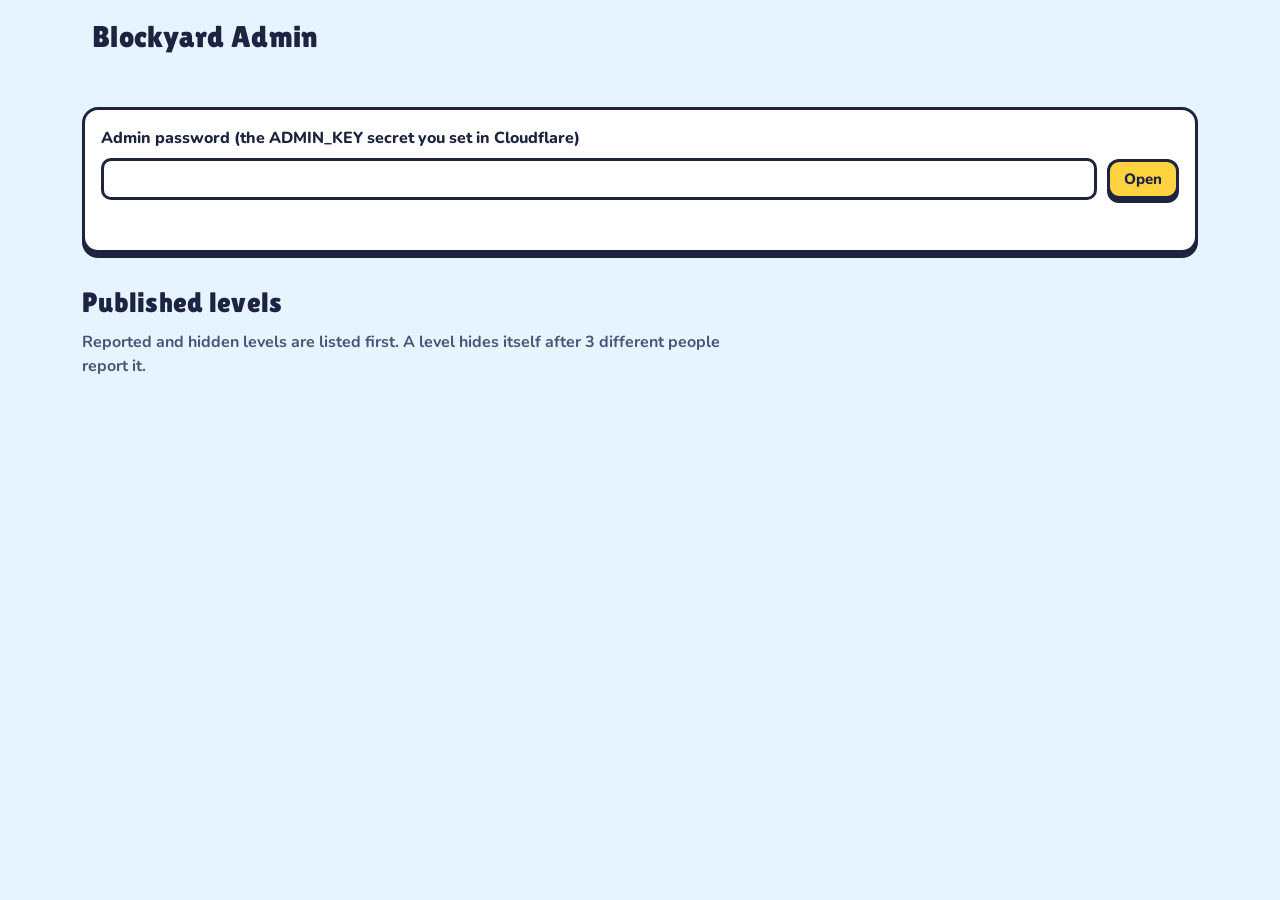
<file: public/admin.html>
<!DOCTYPE html>
<html lang="en">
<head>
<meta charset="utf-8">
<meta name="viewport" content="width=device-width, initial-scale=1">
<meta name="robots" content="noindex">
<title>Blockyard Admin</title>
<link href="https://fonts.googleapis.com/css2?family=Lilita+One&family=Nunito:wght@500;700;800&display=swap" rel="stylesheet">
<link rel="stylesheet" href="css/style.css">
<style>
  .adm-list { display: flex; flex-direction: column; gap: 14px; }
  .adm-row { display: grid; grid-template-columns: 200px 1fr auto; gap: 14px; align-items: center; background: var(--card); border: 3px solid var(--line); border-radius: 14px; padding: 12px; box-shadow: var(--shadow); }
  .adm-row canvas { width: 100%; height: auto; image-rendering: pixelated; border: 2px solid var(--line); border-radius: 8px; }
  .adm-row.hidden-game { background: #ffe3ea; color: var(--ink); }
  @media (max-width: 700px) { .adm-row { grid-template-columns: 1fr; } }
</style>
</head>
<body>
<header class="top"><a class="logo" href="./"><span class="logo-block" aria-hidden="true"></span>Blockyard Admin</a></header>
<main>
  <form id="login" class="import">
    <label for="key">Admin password (the ADMIN_KEY secret you set in Cloudflare)</label>
    <div class="row"><input id="key" type="password" autocomplete="current-password"><button class="btn btn-sun" type="submit">Open</button></div>
    <p class="msg" id="msg"></p>
  </form>
  <h2>Published levels</h2>
  <p class="lede">Reported and hidden levels are listed first. A level hides itself after 3 different people report it.</p>
  <div class="adm-list" id="list"></div>
</main>
<script type="module" src="js/admin.js"></script>
</body>
</html>
</file>
<file: public/css/style.css>
/* Blockyard: chunky toy-brick look. Thick ink outlines, hard drop shadows. */
:root {
  --sky: #7cc8ff; --sun: #ffd23f; --grass: #5fd07c; --pink: #ff5d8f; --ink: #1d2340;
  --bg: #e6f4ff; --text: #1d2340; --muted: #4a5378; --card: #ffffff; --line: #1d2340; --field: #ffffff;
  --shadow: 0 5px 0 var(--line);
  color-scheme: light;
  box-sizing: border-box;
  padding-top: env(safe-area-inset-top, 0px);
  padding-bottom: env(safe-area-inset-bottom, 0px);
}
@media (prefers-color-scheme: dark) {
  :root:not([data-theme="light"]) { --bg: #141a33; --text: #eef2ff; --muted: #aab3d6; --card: #222b50; --line: #070a18; color-scheme: dark; }
}
:root[data-theme="dark"] { --bg: #141a33; --text: #eef2ff; --muted: #aab3d6; --card: #222b50; --line: #070a18; color-scheme: dark; }

*, *::before, *::after { box-sizing: inherit; }
[hidden] { display: none !important; }
html { -webkit-text-size-adjust: 100%; }
body { margin: 0; background: var(--bg); color: var(--text); font: 500 16px/1.5 Nunito, system-ui, -apple-system, "Segoe UI", sans-serif; }
h1, h2, h3, .logo { font-family: "Lilita One", "Arial Rounded MT Bold", system-ui, sans-serif; font-weight: 400; letter-spacing: .01em; text-wrap: balance; }
h2 { font-size: 28px; margin: 34px 0 12px; line-height: 1.1; }
h3 { font-size: 21px; margin: 0; line-height: 1.15; }
:focus-visible { outline: 3px solid var(--pink); outline-offset: 3px; }
.small { font-size: 14px; color: var(--muted); margin: 6px 0 0; }
.lede { color: var(--muted); max-width: 64ch; margin: 0 0 16px; font-weight: 700; }
.row { display: flex; flex-wrap: wrap; gap: 10px; align-items: center; }
.row.center { justify-content: center; margin-top: 18px; }
.msg { min-height: 1.5em; margin: 10px 0 0; font-weight: 700; color: var(--muted); }

/* ---------- header ---------- */
.top { display: flex; flex-wrap: wrap; align-items: center; gap: 10px 16px; padding: 14px clamp(16px, 4vw, 32px); max-width: 1180px; margin: 0 auto; }
.logo { font-size: 30px; color: var(--text); text-decoration: none; display: flex; align-items: center; gap: 10px; margin-right: auto; }
.logo-pip { width: 44px; height: 44px; }
/* the wordmark: each letter is its own toy block color, slightly tilted */
.wordmark, .big-logo { display: inline-flex; font-family: "Lilita One", system-ui, sans-serif; }
.wordmark b, .big-logo b { font-weight: 400; color: #fff; -webkit-text-stroke: 6px var(--ink); paint-order: stroke fill; display: inline-block; }
.wordmark b { font-size: 30px; -webkit-text-stroke-width: 5px; }
.wordmark b:nth-child(4n+1), .big-logo b:nth-child(4n+1) { color: var(--sun); transform: rotate(-4deg); }
.wordmark b:nth-child(4n+2), .big-logo b:nth-child(4n+2) { color: var(--pink); transform: translateY(2px) rotate(3deg); }
.wordmark b:nth-child(4n+3), .big-logo b:nth-child(4n+3) { color: var(--grass); transform: rotate(-2deg); }
.wordmark b:nth-child(4n), .big-logo b:nth-child(4n) { color: var(--sky); transform: translateY(-2px) rotate(4deg); }
.nav { display: flex; flex-wrap: wrap; gap: 8px; }
.nav-btn[aria-current="page"] { background: var(--ink); color: #fff; }
.nav-btn.btn-sun[aria-current="page"] { background: var(--ink); color: var(--sun); }
.me { display: flex; gap: 8px; }
.me-btn { display: flex; align-items: center; gap: 8px; }
.dot { width: 16px; height: 16px; border: 2px solid var(--line); border-radius: 5px; background: #ff6b35; flex: none; }
main { max-width: 1180px; margin: 0 auto; padding: 0 clamp(16px, 4vw, 32px) 64px; }

/* ---------- buttons + fields ---------- */
.btn { font: 800 15px/1.2 Nunito, system-ui, sans-serif; color: var(--ink); background: #fff; border: 3px solid var(--line); border-radius: 12px; padding: 8px 14px; box-shadow: 0 4px 0 var(--line); cursor: pointer; transition: transform .06s, box-shadow .06s; }
.btn:active, .tbtn:active, .tool:active { transform: translateY(3px); box-shadow: 0 1px 0 var(--line); }
.btn:disabled { opacity: .55; cursor: not-allowed; transform: none; box-shadow: 0 4px 0 var(--line); }
.btn-sun { background: var(--sun); } .btn-grass { background: var(--grass); } .btn-danger { background: #ffd0dc; }
.btn-ghost { background: transparent; color: var(--text); box-shadow: none; border-color: transparent; text-decoration: underline; }
.btn-big { font-size: 18px; padding: 12px 20px; }
.icon-btn { min-width: 46px; padding: 6px 8px; display: inline-grid; place-items: center; }
.icon-btn[aria-pressed="false"] { opacity: .75; }
.tbtn { display: grid; place-items: center; }
input, select, textarea { font: 700 16px Nunito, system-ui, sans-serif; border: 3px solid var(--line); border-radius: 10px; padding: 7px 11px; background: var(--field); color: var(--ink); max-width: 100%; }
textarea { width: 100%; resize: none; font-size: 13px; }
label, .label { font-weight: 800; }

/* ---------- title screen ---------- */
.title-screen { position: relative; border: 4px solid var(--line); border-radius: 22px; overflow: hidden; box-shadow: 0 8px 0 var(--line); margin: 6px 0 8px; background: var(--sky); }
#title-canvas { display: block; width: 100%; height: 340px; }
.title-copy { position: absolute; inset: 0 0 64px; display: flex; flex-direction: column; justify-content: center; gap: 10px; padding: clamp(16px, 4vw, 44px); }
.big-logo { margin: 0; line-height: 1; }
.big-logo b { font-size: clamp(46px, 9vw, 96px); -webkit-text-stroke-width: clamp(8px, 1.4vw, 14px); }
.tagline { margin: 0 0 8px; font: 800 clamp(16px, 2.2vw, 21px) Nunito, system-ui, sans-serif; color: var(--ink); background: rgba(255,255,255,.85); border: 3px solid var(--ink); border-radius: 10px; padding: 3px 12px; align-self: flex-start; }

/* ---------- level map ---------- */
.map { position: relative; background: #bfe8b0; border: 4px solid var(--line); border-radius: 20px; box-shadow: 0 6px 0 var(--line); overflow: hidden;
  background-image: radial-gradient(circle at 20% 30%, rgba(255,255,255,.35) 0 14px, transparent 15px), radial-gradient(circle at 75% 70%, rgba(255,255,255,.3) 0 20px, transparent 21px); }
.map-road { position: absolute; inset: 0; }
.node { position: absolute; transform: translate(-50%, -50%); width: 58px; height: 58px; border-radius: 16px; border: 4px solid var(--line); box-shadow: 0 5px 0 var(--line); cursor: pointer; display: grid; place-items: center; padding: 0; }
.node-adventure { background: var(--grass); } .node-rush { background: var(--pink); }
.node.locked { background: #d5dae8; cursor: pointer; }
.node.sel { outline: 4px solid #fff; outline-offset: 3px; }
.node-n { font: 28px "Lilita One", system-ui, sans-serif; color: #fff; -webkit-text-stroke: 5px var(--ink); paint-order: stroke fill; }
.node-star { position: absolute; top: -12px; right: -12px; }
.node:active { transform: translate(-50%, calc(-50% + 3px)); box-shadow: 0 2px 0 var(--line); }
.map-detail { display: grid; grid-template-columns: minmax(0, 300px) 1fr; gap: 18px; align-items: center; margin-top: 16px; background: var(--card); border: 3px solid var(--line); border-radius: 16px; padding: 14px; box-shadow: var(--shadow); }
.detail-thumb canvas { display: block; width: 100%; aspect-ratio: 5 / 2; object-fit: cover; object-position: left bottom; image-rendering: pixelated; border: 3px solid var(--line); border-radius: 10px; }
.detail-thumb.dim canvas { filter: grayscale(.9) brightness(.8); }
.detail-info h3 { font-size: 28px; }
.detail-info p { margin: 4px 0 0; color: var(--muted); font-weight: 700; }
.detail-kicker { font-size: 14px; }
.detail-info .row { margin-top: 12px; }
@media (max-width: 640px) { .map-detail { grid-template-columns: 1fr; } }

/* ---------- home ---------- */
.section-head { display: flex; flex-wrap: wrap; align-items: center; justify-content: space-between; gap: 10px; margin: 34px 0 12px; }
.section-head h2 { margin: 0; }
.chips { display: flex; flex-wrap: wrap; gap: 8px; }
.chip { font: 800 14px Nunito, system-ui, sans-serif; color: var(--text); background: transparent; border: 3px solid var(--line); border-radius: 999px; padding: 5px 14px; cursor: pointer; }
.chip[aria-pressed="true"] { background: var(--ink); color: #fff; }
.grid { display: grid; grid-template-columns: repeat(auto-fill, minmax(250px, 1fr)); gap: 18px; }
.card { background: var(--card); border: 3px solid var(--line); border-radius: 16px; overflow: hidden; box-shadow: var(--shadow); display: flex; flex-direction: column; }
.card canvas { display: block; width: 100%; height: auto; aspect-ratio: 5 / 2; object-fit: cover; object-position: left bottom; image-rendering: pixelated; border-bottom: 3px solid var(--line); background: var(--sky); }
.card-body { padding: 12px 14px 14px; display: flex; flex-direction: column; justify-content: space-between; gap: 12px; flex: 1; }
.card p { margin: 4px 0 0; color: var(--muted); font-size: 14px; }
.card .btn { padding: 6px 12px; font-size: 14px; }
.card-meta { display: flex; flex-wrap: wrap; gap: 6px; margin-top: 8px; }
.tag { font: 800 12px Nunito, system-ui, sans-serif; border: 2px solid var(--line); border-radius: 8px; padding: 1px 7px; background: var(--bg); color: var(--text); }
.tag-rush { background: #ffe0ea; color: var(--ink); }
.tag-adventure { background: #dcf6e2; color: var(--ink); }
.tag-3d { background: #e4dcff; color: var(--ink); }
.card-3d canvas { background: linear-gradient(#7cc8ff, #d6efff); }
.empty, .panel-note { border: 3px dashed var(--muted); border-radius: 16px; padding: 20px; display: flex; flex-wrap: wrap; gap: 14px; align-items: center; justify-content: space-between; }
.empty p { margin: 0; font-weight: 700; }
.panel-note { flex-direction: column; align-items: flex-start; max-width: 70ch; }
.panel-note p { margin: 0; color: var(--muted); font-weight: 700; }
.import { margin-top: 34px; background: var(--card); border: 3px solid var(--line); border-radius: 16px; padding: 16px; box-shadow: var(--shadow); }
.import label { display: block; margin-bottom: 8px; }
.import input { flex: 1; min-width: 180px; }
.disc-controls { display: flex; flex-wrap: wrap; gap: 10px; align-items: center; margin-bottom: 18px; }
.disc-controls input { flex: 1; min-width: 160px; }

/* ---------- play ---------- */
.bar { display: flex; flex-wrap: wrap; align-items: center; gap: 10px 12px; margin: 4px 0 14px; }
.bar-title { flex: 1; min-width: 150px; display: flex; flex-wrap: wrap; align-items: baseline; gap: 4px 10px; }
.bar-title h2 { margin: 0; font-size: 26px; }
.by { color: var(--muted); font-weight: 700; font-size: 14px; }
.hud { display: flex; flex-wrap: wrap; gap: 8px; }
.hud span { background: var(--card); border: 3px solid var(--line); border-radius: 10px; padding: 2px 10px; font-weight: 800; font-variant-numeric: tabular-nums; }
.hud span:empty { display: none; }
.stage { position: relative; border: 4px solid var(--line); border-radius: 18px; overflow: hidden; box-shadow: 0 8px 0 var(--line); background: var(--sky); touch-action: manipulation; user-select: none; -webkit-user-select: none; }
#game { display: block; width: 100%; height: auto; aspect-ratio: 16 / 9; }
.overlay, .modal { display: flex; align-items: center; justify-content: center; padding: 16px; background: rgba(29,35,64,.5); }
.overlay { position: absolute; inset: 0; }
.modal { position: fixed; inset: 0; z-index: 20; overflow-y: auto; }
/* a window taller than the screen starts at its top (instead of being cut off) and scrolls */
.modal > * { margin: auto; }
.panel { background: var(--card); border: 4px solid var(--line); border-radius: 18px; padding: 20px 22px; box-shadow: 0 6px 0 var(--line); max-width: 480px; width: 100%; }
.panel h2 { margin: 0 0 8px; }
.panel label, .panel .label { display: block; margin: 12px 0 4px; }
.panel input, .panel select { width: 100%; }
.panel .row { margin-top: 14px; }
.ready-panel { text-align: center; max-width: 380px; }
.progress { display: flex; align-items: center; gap: 12px; margin-top: 16px; }
.progress-track { flex: 1; height: 16px; border: 3px solid var(--line); border-radius: 10px; background: var(--card); overflow: hidden; }
.progress-bar { height: 100%; width: 0; background: var(--grass); }
.touch { display: none; gap: 12px; margin-top: 18px; user-select: none; -webkit-user-select: none; }
.tbtn { font: 800 22px Nunito, system-ui, sans-serif; color: var(--ink); background: #fff; border: 3px solid var(--line); border-radius: 14px; box-shadow: 0 4px 0 var(--line); width: 72px; height: 64px; touch-action: none; }
.tbtn-jump { margin-left: auto; width: auto; flex: 0 1 170px; background: var(--sun); font-size: 19px; }
.tbtn-wide { flex: 1 1 auto; margin-left: 0; height: 84px; }
.hint { color: var(--muted); font-size: 14px; margin: 16px 0 0; max-width: 90ch; }
@media (pointer: coarse) { .touch { display: flex; } .hint-keys { display: none; } }

/* ---------- editor ---------- */
.ed-bar #ed-name { flex: 1; min-width: 160px; font-size: 18px; }
.ed-settings { display: flex; flex-wrap: wrap; gap: 10px 16px; margin-bottom: 14px; }
.ed-settings label { display: flex; align-items: center; gap: 8px; font-size: 14px; }
.ed-settings select { font-size: 14px; padding: 5px 8px; }
.ed-palette { background: var(--card); border: 3px solid var(--line); border-radius: 16px; box-shadow: var(--shadow); margin-bottom: 14px; overflow: hidden; }
.tabs { display: flex; flex-wrap: wrap; border-bottom: 3px solid var(--line); }
.tab { font: 800 15px Nunito, system-ui, sans-serif; color: var(--text); background: transparent; border: 0; border-right: 3px solid var(--line); padding: 9px 16px; cursor: pointer; }
.tab[aria-selected="true"] { background: var(--sun); color: var(--ink); }
.ed-palette-body { display: flex; flex-wrap: wrap; justify-content: space-between; gap: 12px; padding: 12px; }
.tools { display: flex; flex-wrap: wrap; gap: 8px; align-items: flex-start; }
.tools-quick { padding-left: 12px; border-left: 3px dashed var(--muted); }
.tools-note { flex-basis: 100%; margin: 4px 0 0; font-size: 14px; color: var(--muted); font-weight: 700; }
.tool { display: flex; flex-direction: column; align-items: center; gap: 2px; padding: 5px 8px; font: 800 12px Nunito, system-ui, sans-serif; color: var(--ink); background: #fff; border: 3px solid var(--line); border-radius: 12px; box-shadow: 0 4px 0 var(--line); cursor: pointer; min-width: 64px; }
.tool canvas { width: 32px; height: 32px; }
.tool[aria-pressed="true"] { background: var(--sun); transform: translateY(3px); box-shadow: 0 1px 0 var(--line); }
.tool:disabled { opacity: .4; cursor: not-allowed; }
.ed-actions { display: flex; flex-wrap: wrap; gap: 10px 16px; align-items: center; margin-bottom: 12px; }
.seg { display: inline-flex; border: 3px solid var(--line); border-radius: 12px; overflow: hidden; box-shadow: 0 4px 0 var(--line); }
.seg-btn { font: 800 15px Nunito, system-ui, sans-serif; color: var(--ink); background: #fff; border: 0; padding: 8px 14px; cursor: pointer; }
.seg-btn + .seg-btn { border-left: 3px solid var(--line); }
.seg-btn[aria-pressed="true"] { background: var(--sun); }
.ed-wrap { display: flex; gap: 8px; align-items: stretch; }
.ed-stage { flex: 1; min-width: 0; border: 4px solid var(--line); border-radius: 16px; overflow: hidden; background: #3a4270; box-shadow: 0 6px 0 var(--line); }
#ed-canvas { display: block; touch-action: none; cursor: crosshair; }
#ed-canvas.hand { cursor: grab; }
.minimap { display: block; width: 100%; height: 56px; margin-top: 12px; border: 3px solid var(--line); border-radius: 10px; cursor: pointer; touch-action: none; image-rendering: pixelated; }
.vscroll { writing-mode: vertical-lr; direction: ltr; width: 22px; padding: 0; border: 0; background: none; accent-color: var(--pink); }

/* ---------- misc ---------- */
.swatches { display: flex; flex-wrap: wrap; gap: 10px; }
.swatch { width: 40px; height: 40px; border: 3px solid var(--line); border-radius: 10px; cursor: pointer; box-shadow: 0 3px 0 var(--line); }
.swatch[aria-pressed="true"] { outline: 3px solid var(--pink); outline-offset: 3px; }

@media (max-width: 640px) {
  .wordmark b { font-size: 24px; -webkit-text-stroke-width: 4px; }
  #title-canvas { height: 360px; }
  .ed-settings { display: grid; grid-template-columns: 1fr 1fr; }
  .ed-settings label { flex-direction: column; align-items: flex-start; gap: 2px; }
  .nav { order: 3; width: 100%; }
  .nav-btn { flex: 1; padding: 7px 6px; font-size: 14px; }
  .tools-quick { padding-left: 0; border-left: 0; padding-top: 10px; border-top: 3px dashed var(--muted); width: 100%; }
  h2 { font-size: 24px; }
}
@media (prefers-reduced-motion: reduce) { .btn, .tool, .tbtn { transition: none; } }

/* ================= round 2: accounts, progress, closet, daily, admin ================= */
.coin-chip { display: inline-flex; align-items: center; gap: 6px; font-variant-numeric: tabular-nums; }
.linkish { font: inherit; font-weight: 800; color: inherit; background: none; border: 0; padding: 0; text-decoration: underline; cursor: pointer; }
.by-line { margin: 2px 0 0; font-size: 14px; color: var(--muted); font-weight: 700; }
.chip-filter { font-weight: 700; background: var(--card); border: 3px solid var(--line); border-radius: 999px; padding: 4px 12px; }

/* mode tiles on the title screen */
.modes { display: grid; grid-template-columns: repeat(3, 1fr); gap: 16px; margin: 22px 0 6px; }
.mode { display: grid; grid-template-rows: auto auto auto; text-align: left; padding: 0; overflow: hidden; background: var(--card); color: var(--text); border: 3px solid var(--line); border-radius: 16px; box-shadow: 0 5px 0 var(--line); cursor: pointer; font: inherit; }
.mode:active { transform: translateY(3px); box-shadow: 0 2px 0 var(--line); }
.mode-art { display: block; width: 100%; height: 96px; border-bottom: 3px solid var(--line); }
.mode-name { font: 22px "Lilita One", system-ui, sans-serif; padding: 10px 14px 0; }
.mode-sub { padding: 0 14px 12px; color: var(--muted); font-weight: 700; font-size: 14px; }
@media (max-width: 640px) { .modes { grid-template-columns: 1fr; } .mode-art { height: 80px; } }

/* stars */
.mini-stars { display: inline-flex; gap: 1px; }
.mini-stars canvas.off, .goals li:not(.got) canvas { opacity: .25; filter: grayscale(1); }
.node-stars { position: absolute; bottom: -20px; left: 50%; transform: translateX(-50%); background: var(--card); border: 2px solid var(--line); border-radius: 8px; padding: 1px 3px; }
.node.world-start::before { content: attr(data-world); position: absolute; top: -30px; left: -4px; white-space: nowrap; font: 15px "Lilita One", system-ui, sans-serif; color: var(--ink); background: #fff; border: 2px solid var(--line); border-radius: 8px; padding: 0 6px; }
.goals { list-style: none; padding: 0; margin: 10px 0 0; display: grid; gap: 4px; font-weight: 700; }
.goals li { display: flex; align-items: center; gap: 8px; color: var(--muted); }
.goals li.got { color: var(--text); }
.win-stars { display: flex; justify-content: center; gap: 10px; min-height: 0; }
.win-stars:empty { display: none; }
.win-stars canvas { opacity: .25; }
.win-stars canvas:not(.dim) { opacity: 1; }
.star-new { animation: pop .6s cubic-bezier(.2, 1.6, .5, 1) both; }
.win-stars canvas:nth-child(2).star-new { animation-delay: .15s; } .win-stars canvas:nth-child(3).star-new { animation-delay: .3s; }
@keyframes pop { from { transform: scale(0) rotate(-40deg); } to { transform: scale(1) rotate(0); } }
.win-reward { font: 22px "Lilita One", system-ui, sans-serif; color: #d98f00; margin: 4px 0 0; min-height: 0; }
.win-reward:empty { display: none; }

/* editor proof badge */
.proof { font-weight: 800; font-size: 13px; border: 2px solid var(--line); border-radius: 999px; padding: 3px 10px; background: #ffd0dc; color: var(--ink); }
.proof[data-ok="true"] { background: #c9f2d3; }

/* toasts */
.toasts { position: fixed; left: 50%; bottom: calc(16px + env(safe-area-inset-bottom, 0px)); transform: translateX(-50%); display: grid; gap: 8px; z-index: 40; pointer-events: none; width: min(92vw, 440px); }
.toast { background: var(--card); color: var(--text); border: 3px solid var(--line); border-radius: 12px; box-shadow: 0 4px 0 var(--line); padding: 10px 14px; font-weight: 800; text-align: center; animation: toast-in .25s ease-out; transition: opacity .4s, transform .4s; }
.toast-ach { background: var(--sun); color: var(--ink); }
.toast.out { opacity: 0; transform: translateY(8px); }
@keyframes toast-in { from { opacity: 0; transform: translateY(10px); } }

/* account */
.acct-tabs { margin: 8px 0 4px; border: 3px solid var(--line); border-radius: 12px; overflow: hidden; }
.acct-tabs .tab:last-child { border-right: 0; }
.acct-who { display: flex; align-items: center; gap: 12px; margin: 6px 0; }
.acct-who b { font: 24px "Lilita One", system-ui, sans-serif; }
.rec-code { font: 30px "Lilita One", system-ui, sans-serif; letter-spacing: .06em; text-align: center; background: var(--bg); border: 3px dashed var(--line); border-radius: 12px; padding: 10px; margin: 10px 0; user-select: all; }

/* closet */
.closet { display: grid; grid-template-columns: minmax(0, 340px) 1fr; gap: 18px; align-items: start; }
.closet-preview { background: var(--card); border: 3px solid var(--line); border-radius: 16px; box-shadow: var(--shadow); overflow: hidden; position: sticky; top: 10px; }
#closet-canvas { display: block; width: 100%; height: 260px; border-bottom: 3px solid var(--line); }
#closet-caption { margin: 0; padding: 12px 14px; display: flex; flex-wrap: wrap; align-items: center; gap: 10px; min-height: 64px; color: var(--text); }
.closet-items { background: var(--card); border: 3px solid var(--line); border-radius: 16px; box-shadow: var(--shadow); overflow: hidden; }
.shop-tabs .tab { font-size: 16px; }
.items { display: grid; grid-template-columns: repeat(auto-fill, minmax(112px, 1fr)); gap: 10px; padding: 12px; }
.item { display: flex; flex-direction: column; align-items: center; gap: 2px; padding: 8px 6px; background: var(--bg); color: var(--text); border: 3px solid var(--line); border-radius: 12px; cursor: pointer; font: inherit; }
.item.on { background: #c9f2d3; color: var(--ink); }
.item.pick { outline: 3px solid var(--pink); outline-offset: 2px; }
.item.locked { opacity: .6; }
.item-name { font-weight: 800; font-size: 14px; text-align: center; }
.item-price { font-size: 12px; font-weight: 700; color: var(--muted); text-align: center; }
.item.on .item-price { color: var(--ink); }
.wallet { font: 22px "Lilita One", system-ui, sans-serif; background: var(--sun); color: var(--ink); border: 3px solid var(--line); border-radius: 12px; padding: 2px 12px; }
.achs { display: grid; grid-template-columns: repeat(auto-fill, minmax(230px, 1fr)); gap: 10px; }
.ach { display: flex; gap: 10px; align-items: center; background: var(--card); border: 3px solid var(--line); border-radius: 12px; padding: 8px 10px; opacity: .7; }
.ach.got { opacity: 1; background: #fff4c7; color: var(--ink); }
.ach b { display: block; }
.ach.got .small { color: #5a5030; }
.stats { display: grid; grid-template-columns: repeat(auto-fill, minmax(140px, 1fr)); gap: 10px; }
.stat { background: var(--card); border: 3px solid var(--line); border-radius: 12px; padding: 8px 12px; display: grid; }
.stat-v { font: 26px "Lilita One", system-ui, sans-serif; font-variant-numeric: tabular-nums; }
@media (max-width: 720px) { .closet { grid-template-columns: 1fr; } .closet-preview { position: static; } }

/* daily */
.daily-top { display: grid; grid-template-columns: minmax(0, 1fr) minmax(0, 1fr); gap: 18px; align-items: start; }
.daily-card, .board { background: var(--card); border: 3px solid var(--line); border-radius: 16px; box-shadow: var(--shadow); padding: 14px; }
.daily-card p { font-weight: 700; }
.board h3 { margin-bottom: 8px; }
.board-list { list-style: none; margin: 0; padding: 0; display: grid; gap: 6px; }
.board-list li { display: grid; grid-template-columns: 34px 38px 1fr auto; align-items: center; gap: 8px; background: var(--bg); border: 2px solid var(--line); border-radius: 10px; padding: 3px 10px; font-weight: 800; }
.board-list li.me { background: #fff4c7; color: var(--ink); }
.board-list .rank { font: 20px "Lilita One", system-ui, sans-serif; text-align: center; }
.board-list .pct { font-variant-numeric: tabular-nums; }
@media (max-width: 720px) { .daily-top { grid-template-columns: 1fr; } }

/* admin */
.admin-list { display: grid; gap: 12px; margin-top: 12px; }
.admin-row { display: grid; grid-template-columns: 200px 1fr auto; gap: 14px; align-items: center; background: var(--card); border: 3px solid var(--line); border-radius: 14px; padding: 12px; box-shadow: var(--shadow); }
.admin-row canvas { width: 100%; height: auto; image-rendering: pixelated; border: 2px solid var(--line); border-radius: 8px; }
.admin-row.small-row { grid-template-columns: auto 1fr auto; box-shadow: none; }
.admin-row.hidden-game { background: #ffe3ea; color: var(--ink); }
.admin-users input { flex: 1; min-width: 180px; }
@media (max-width: 720px) { .admin-row { grid-template-columns: 1fr; } }

/* ================= round 3: worlds, 3D, building together, trading ================= */
h1 { font-size: clamp(32px, 5vw, 44px); margin: 18px 0 6px; line-height: 1.05; }
.page-head { display: flex; flex-wrap: wrap; align-items: flex-end; justify-content: space-between; gap: 12px 24px; margin: 6px 0 18px; }
.page-head .lede { margin: 0; }
.page-head > .row { margin-bottom: 4px; }
.small-note { margin: 0 0 8px; }
.live-dot { display: inline-block; min-width: 12px; height: 12px; border-radius: 999px; background: #2bd46b; border: 2px solid var(--line); vertical-align: -1px; font: 800 11px/8px Nunito, system-ui, sans-serif; color: var(--ink); padding: 0 3px; animation: pulse 2s ease-in-out infinite; }
.live-dot:empty { padding: 0; }
@keyframes pulse { 50% { box-shadow: 0 0 0 4px rgba(43,212,107,.25); } }
.coin-chip.guest { opacity: .8; }

/* home tiles */
.tiles { display: grid; grid-template-columns: repeat(4, 1fr); gap: 14px; margin: 18px 0 4px; }
.tile { display: grid; gap: 2px; text-align: left; padding: 14px 16px; border: 3px solid var(--line); border-radius: 16px; box-shadow: 0 5px 0 var(--line); cursor: pointer; font: inherit; color: var(--ink); background: #fff; }
.tile:active { transform: translateY(3px); box-shadow: 0 2px 0 var(--line); }
.tile-title { font: 22px "Lilita One", system-ui, sans-serif; }
.tile-sub { font-weight: 700; font-size: 14px; color: #3d4466; }
.tile-grass { background: #c9f2d3; } .tile-sun { background: #fff1b8; } .tile-night { background: #cfd6ff; } .tile-pink { background: #ffd6e5; }
@media (max-width: 760px) { .tiles { grid-template-columns: 1fr 1fr; } }

/* tags */
.tag-pay { background: #fff1b8; color: var(--ink); }
.tag-live { background: #c9f2d3; color: var(--ink); }
.goal-pay { margin-left: auto; font-size: 12px; color: #b07a00; font-weight: 800; }
.goals li { padding-right: 4px; }

/* world cards and thumbnails */
canvas.thumb3d { display: block; width: 100%; height: auto; aspect-ratio: 5 / 2; border-bottom: 3px solid var(--line); image-rendering: auto; }
.card canvas.thumb3d { object-fit: fill; }
canvas.thumb3d.big { aspect-ratio: 16 / 9; border: 4px solid var(--line); border-radius: 18px; box-shadow: 0 6px 0 var(--line); }
.world-hero { display: grid; grid-template-columns: minmax(0, 1.1fr) minmax(0, 1fr); gap: 22px; align-items: center; margin: 8px 0 10px; }
.world-info h1 { margin-top: 0; }
.world-info .row { margin-top: 14px; }
.two-col { display: grid; grid-template-columns: 1fr 1fr; gap: 18px 28px; }
.server-list { list-style: none; margin: 0 0 12px; padding: 0; display: grid; gap: 8px; }
.server-list li { display: flex; flex-wrap: wrap; align-items: center; gap: 8px 12px; background: var(--card); border: 3px solid var(--line); border-radius: 12px; padding: 8px 12px; }
.server-list li > span:first-child { font-weight: 800; flex: 1; }
.join-code label { display: block; font-size: 14px; }
.join-code input { width: 150px; }
@media (max-width: 760px) { .world-hero, .two-col { grid-template-columns: 1fr; } }

/* ---------- being inside a 3D world ---------- */
.w3-bar h2 { font-size: 24px; }
.w3-stage { position: relative; border: 4px solid var(--line); border-radius: 18px; overflow: hidden; box-shadow: 0 8px 0 var(--line); background: #7cc8ff; aspect-ratio: 16 / 9; max-height: 76vh; width: 100%; touch-action: none; user-select: none; -webkit-user-select: none; }
.w3-stage:fullscreen { border: 0; border-radius: 0; max-height: none; aspect-ratio: auto; width: 100vw; height: 100vh; }
.w3-canvas { position: absolute; inset: 0; width: 100%; height: 100%; display: block; touch-action: none; cursor: grab; }
.w3-canvas:active { cursor: grabbing; }
.w3-tags { position: absolute; inset: 0; pointer-events: none; overflow: hidden; }
.w3-tag { position: absolute; left: 0; top: 0; display: flex; flex-direction: column-reverse; align-items: center; gap: 4px; transform-origin: 50% 100%; will-change: transform; }
.w3-name { font: 800 13px Nunito, system-ui, sans-serif; color: #fff; background: rgba(29,35,64,.72); border-radius: 8px; padding: 1px 8px; white-space: nowrap; }
.w3-name.admin { background: #b07a00; }
.w3-tag.me .w3-name { background: rgba(29,35,64,.45); }
.w3-bubble { max-width: 220px; font: 700 14px/1.3 Nunito, system-ui, sans-serif; color: var(--ink); background: #fff; border: 3px solid var(--line); border-radius: 12px; padding: 5px 10px; text-align: center; overflow-wrap: anywhere; }
.w3-hud { position: absolute; top: 10px; left: 10px; display: flex; flex-wrap: wrap; gap: 6px; pointer-events: none; }
.w3-pill { font: 800 14px Nunito, system-ui, sans-serif; color: var(--ink); background: rgba(255,255,255,.9); border: 3px solid var(--line); border-radius: 10px; padding: 1px 9px; font-variant-numeric: tabular-nums; }
.w3-pill:empty { display: none; }
.w3-net { background: #c9f2d3; }
.w3-toast { position: absolute; top: 56px; left: 50%; transform: translateX(-50%) scale(.9); font: 28px "Lilita One", system-ui, sans-serif; color: var(--sun); text-shadow: 0 3px 0 var(--ink), 2px 0 0 var(--ink), -2px 0 0 var(--ink), 0 -2px 0 var(--ink); pointer-events: none; opacity: 0; transition: opacity .2s, transform .2s; text-align: center; max-width: 90%; }
.w3-toast.on { opacity: 1; transform: translateX(-50%) scale(1); }
.w3-fade { position: absolute; inset: 0; background: #fff; opacity: 0; pointer-events: none; }
.w3-fade.on { animation: fade3 .5s ease-out; }
@keyframes fade3 { from { opacity: .85; } to { opacity: 0; } }
.w3-chat { position: absolute; left: 10px; bottom: 10px; width: min(360px, 60%); display: flex; flex-direction: column; gap: 6px; }
.w3-log { list-style: none; margin: 0; padding: 0; max-height: 150px; overflow-y: auto; display: flex; flex-direction: column; gap: 2px; scrollbar-width: thin; }
.w3-log li { font: 700 14px/1.3 Nunito, system-ui, sans-serif; color: #fff; background: rgba(29,35,64,.62); border-radius: 8px; padding: 2px 8px; align-self: flex-start; max-width: 100%; overflow-wrap: anywhere; transition: opacity .6s; }
.w3-log li b { color: #ffd23f; }
.w3-log li.sys { font-style: italic; background: rgba(29,35,64,.45); }
.w3-log li.old { opacity: .35; }
.w3-chat.open .w3-log { max-height: 260px; }
.w3-chat.open .w3-log li.old { opacity: 1; }
.w3-chat-form { display: flex; gap: 6px; }
.w3-chat-form input { flex: 1; min-width: 0; font-size: 14px; padding: 5px 9px; background: rgba(255,255,255,.88); }
.w3-chat-form .btn { padding: 5px 10px; font-size: 14px; }
.w3-players { position: absolute; top: 10px; right: 10px; display: flex; flex-direction: column; align-items: flex-end; gap: 6px; max-width: 46%; }
.w3-players-btn { padding: 4px 10px; font-size: 14px; }
.w3-list { list-style: none; margin: 0; padding: 8px 10px; background: var(--card); color: var(--text); border: 3px solid var(--line); border-radius: 12px; display: grid; gap: 4px; max-height: 240px; overflow-y: auto; }
.w3-list li { display: flex; align-items: center; gap: 6px; font-weight: 800; font-size: 14px; }
.w3-list .linkish { display: inline-flex; align-items: center; gap: 6px; text-decoration: none; }
.w3-list .dot { width: 12px; height: 12px; border-radius: 4px; }
.w3-emotes { position: absolute; right: 10px; bottom: 10px; display: flex; flex-wrap: wrap; justify-content: flex-end; gap: 6px; max-width: 45%; }
.w3-emotes .btn { padding: 4px 9px; font-size: 13px; box-shadow: 0 3px 0 var(--line); }
.w3-menu { position: absolute; top: 56px; right: 10px; width: min(300px, 90%); padding: 14px; z-index: 3; }
.w3-menu h3 { margin-bottom: 8px; }
.w3-menu-row { display: flex; flex-wrap: wrap; gap: 8px; }
.w3-report { margin-top: 10px; display: grid; gap: 8px; }
.w3-menu-x { margin-top: 10px; }
.w3-joy { position: absolute; width: 96px; height: 96px; margin: -48px 0 0 -48px; border-radius: 999px; border: 3px solid rgba(255,255,255,.8); background: rgba(29,35,64,.25); display: none; pointer-events: none; }
.w3-joy.on { display: block; }
.w3-knob { position: absolute; left: 50%; top: 50%; width: 44px; height: 44px; margin: -22px 0 0 -22px; border-radius: 999px; background: rgba(255,255,255,.9); border: 3px solid var(--line); }
.w3-jump { position: absolute; right: 14px; bottom: 64px; width: 96px; height: 76px; display: none; }
.w3-win .panel, .w3-msg .panel { text-align: center; }
.w3-win .row, .w3-msg .row { justify-content: center; }
@media (pointer: coarse) {
  .w3-jump { display: grid; }
  .w3-emotes { bottom: 150px; }
  .w3-chat { width: min(300px, 55%); }
}
@media (max-width: 640px) {
  .w3-stage { aspect-ratio: 3 / 4; max-height: 70vh; }
  .w3-emotes { display: none; }
  .w3-chat { width: 70%; }
  .w3-log { max-height: 90px; }
}

/* ---------- 3D builder ---------- */
.b3-bar .b3-name { flex: 1; min-width: 150px; font-size: 18px; }
.b3 { display: grid; grid-template-columns: 282px minmax(0, 1fr); gap: 14px; align-items: start; }
.b3-side { background: var(--card); border: 3px solid var(--line); border-radius: 16px; box-shadow: var(--shadow); padding: 12px; display: grid; gap: 8px; max-height: 80vh; overflow-y: auto; }
.b3-side h3 { font-size: 17px; margin-top: 6px; }
.b3-side label { display: flex; align-items: center; justify-content: space-between; gap: 8px; font-size: 14px; }
.b3-side select { font-size: 14px; padding: 4px 6px; }
.b3-tools { display: grid; gap: 8px; }
.b3-tools .seg { width: max-content; max-width: 100%; }
.b3-tools .seg-btn { padding: 6px 9px; font-size: 13px; }
.b3-tools .btn { padding: 5px 10px; font-size: 13px; }
.b3-blocks { display: grid; grid-template-columns: 1fr 1fr; gap: 5px; }
.b3-block { display: flex; align-items: center; gap: 6px; min-width: 0; white-space: nowrap; overflow: hidden; text-overflow: ellipsis; text-align: left; font: 800 12px Nunito, system-ui, sans-serif; color: var(--ink); background: #fff; border: 2px solid var(--line); border-radius: 9px; padding: 4px 6px; cursor: pointer; }
.b3-block[aria-pressed="true"] { background: var(--sun); box-shadow: inset 0 0 0 2px var(--line); }
.b3-chip { width: 18px; height: 18px; flex: none; border-radius: 4px; border: 2px solid var(--line); background: var(--c); box-shadow: inset -3px -3px 0 rgba(0,0,0,.18); }
.b3-chip.glow { box-shadow: 0 0 6px var(--c); }
.b3-chip.see { opacity: .6; }
.b3-chip.coin { border-radius: 999px; background: #ffd23f; }
.b3-colors { gap: 6px; }
.b3-colors { gap: 5px; }
.b3-colors .swatch { width: 25px; height: 25px; border-radius: 7px; border-width: 2px; box-shadow: 0 2px 0 var(--line); }
.b3-colors.dim { opacity: .4; }
.b3-tip { min-height: 1.4em; margin: 0; }
.b3-main { display: grid; gap: 10px; min-width: 0; }
.b3-stage { aspect-ratio: 16 / 10; max-height: 74vh; }
.b3-stage .w3-canvas { cursor: crosshair; }
.b3-who { background: #fff1b8; }
.b3-move { display: none; grid-template-columns: repeat(3, 1fr); gap: 8px; }
.b3-move .tbtn { width: auto; height: 48px; font-size: 15px; }
.b3-chat { width: min(320px, 50%); }
@media (pointer: coarse) { .b3-move { display: grid; } }
@media (max-width: 860px) { .b3 { grid-template-columns: 1fr; } .b3-side { order: 2; max-height: none; } .b3-blocks { grid-template-columns: repeat(auto-fill, minmax(110px, 1fr)); } }

/* ---------- editor extras ---------- */
.ed-bar #ed-back { flex: none; }
.ed-status { margin: -4px 0 10px; font-weight: 700; color: var(--muted); font-size: 14px; min-height: 1.4em; }
.ed-team { margin-top: 12px; background: var(--card); border: 3px solid var(--line); border-radius: 14px; padding: 10px; display: grid; gap: 8px; }
.ed-team .w3-log li { background: var(--bg); color: var(--text); }
.ed-team .w3-log li b { color: var(--pink); }

/* ---------- create ---------- */
.pub-list { display: grid; gap: 10px; }
.pub-row { display: flex; flex-wrap: wrap; align-items: center; justify-content: space-between; gap: 10px; background: var(--card); border: 3px solid var(--line); border-radius: 14px; padding: 10px 14px; }
.pub-row select { font-size: 14px; padding: 5px 8px; }
.pub-row.hidden-game { background: #ffe3ea; color: var(--ink); }
.fr-list { list-style: none; padding: 0; margin: 10px 0; display: grid; gap: 6px; }
.fr-list li { display: flex; align-items: center; justify-content: space-between; gap: 10px; font-weight: 800; background: var(--bg); border: 2px solid var(--line); border-radius: 10px; padding: 4px 10px; }
.fr-list .btn { padding: 3px 10px; font-size: 13px; }
#fr-form input { flex: 1; }

/* ---------- closet ---------- */
.page-tabs { border: 3px solid var(--line); border-radius: 14px; overflow: hidden; margin: 0 0 16px; background: var(--card); width: max-content; max-width: 100%; }
.page-tabs .tab:last-child { border-right: 0; }
.tab .count { display: inline-block; min-width: 20px; margin-left: 4px; font-size: 12px; line-height: 20px; border-radius: 999px; background: var(--pink); color: #fff; text-align: center; }
.closet-body { display: grid; gap: 14px; min-width: 0; }
.closet-body .lede { margin: 0; }
.shelf { background: var(--card); border: 3px solid var(--line); border-radius: 16px; box-shadow: var(--shadow); overflow: hidden; }
.shelf h3 { padding: 12px 14px 0; }
.shelf-head { display: flex; flex-wrap: wrap; align-items: center; justify-content: space-between; gap: 8px; padding-right: 12px; }
.shelf-head .chips { padding-top: 10px; }
.item.limited { background: linear-gradient(160deg, #fff4c7, var(--bg) 60%); color: var(--ink); }
.item .stock { color: #b04a00; font-weight: 800; }
.item .stock.out { color: #c0223b; }
.item s { opacity: .6; }
#closet-caption { margin: 0; padding: 12px 14px; display: grid; gap: 8px; min-height: 64px; color: var(--text); }
#closet-caption .row { margin: 0; }
.trade-new { margin: 4px 0 8px; }
.trade-new .small { max-width: 60ch; margin: 0; }
.trades { display: grid; gap: 12px; }
.trade { background: var(--card); border: 3px solid var(--line); border-radius: 14px; padding: 12px 14px; box-shadow: var(--shadow); display: grid; gap: 8px; }
.trade-head { display: flex; justify-content: space-between; gap: 10px; }
.trade-sides { display: grid; grid-template-columns: 1fr 1fr; gap: 12px; }
.trade-sides .small { margin: 0 0 4px; }
.trade-items { display: flex; flex-wrap: wrap; gap: 6px; }
.trade-item { display: inline-flex; align-items: center; gap: 4px; font-weight: 800; font-size: 13px; background: var(--bg); border: 2px solid var(--line); border-radius: 10px; padding: 2px 8px 2px 2px; }
.trade-item.coins { padding: 6px 10px; background: #fff1b8; color: var(--ink); }
.trade-status { margin: 0; font-weight: 800; }
.trade-compose { display: grid; grid-template-columns: 1fr 1fr; gap: 16px; margin-top: 12px; }
.trade-compose .label input { width: 110px; margin-left: 6px; }
.small-items { grid-template-columns: repeat(auto-fill, minmax(96px, 1fr)); padding: 0; margin: 8px 0; }
.sugg { display: flex; flex-wrap: wrap; gap: 6px; margin-top: 6px; }
@media (max-width: 700px) { .trade-sides, .trade-compose { grid-template-columns: 1fr; } }

/* ---------- profile ---------- */
.profile-head { display: flex; flex-wrap: wrap; align-items: center; gap: 18px 26px; background: var(--card); border: 3px solid var(--line); border-radius: 18px; padding: 16px 20px; box-shadow: var(--shadow); margin: 8px 0; }
.profile-head canvas { background: #ffe3ef; border: 3px solid var(--line); border-radius: 16px; }
.profile-head h1 { margin: 0; }
.profile-head .lede { margin: 2px 0 8px; }
.profile-head .row { margin-top: 12px; }
.playing { display: flex; align-items: center; gap: 8px; font-weight: 800; margin: 10px 0 0; }

/* ---------- admin ---------- */
.chat-report { grid-template-columns: 180px 1fr auto; }
.said { margin: 0; padding-left: 18px; display: grid; gap: 3px; font-weight: 700; }
.admin-row select { font-size: 14px; padding: 4px 8px; margin-top: 6px; }
@media (max-width: 720px) { .chat-report { grid-template-columns: 1fr; } }

/* header on small screens: five nav buttons */
@media (max-width: 640px) {
  .nav-btn { padding: 7px 4px; font-size: 13px; }
  .me { width: 100%; justify-content: flex-end; flex-wrap: wrap; }
}
/* six nav buttons on one row, even on phones */
@media (max-width: 640px) {
  .nav { flex-wrap: nowrap; gap: 5px; }
  .nav-btn { min-width: 0; padding: 7px 2px; }
}
@media (max-width: 400px) { .nav-btn { font-size: 12px; } }
@media (max-width: 370px) { .nav { gap: 3px; } .nav-btn { font-size: 11px; padding: 7px 1px; } }
.note-bar { border: 3px dashed var(--muted); border-radius: 14px; padding: 10px 14px; margin: 0 0 8px; font-weight: 700; color: var(--muted); max-width: 80ch; }

@media (max-width: 640px) {
  .w3-bar, .b3-bar { gap: 6px; }
  .w3-bar .btn, .b3-bar .btn { padding: 5px 9px; font-size: 13px; box-shadow: 0 3px 0 var(--line); }
  .w3-bar h2 { font-size: 20px; }
  .w3-bar .bar-title { min-width: 120px; }
}

/* ---------- announcements, saved accounts, admin tools ---------- */
.announce { display: flex; align-items: center; gap: 10px; max-width: calc(1180px - 2 * clamp(16px, 4vw, 32px)); margin: 0 auto 6px; padding: 8px 12px; width: calc(100% - 2 * clamp(16px, 4vw, 32px)); background: var(--sun); color: var(--ink); border: 3px solid var(--line); border-radius: 14px; box-shadow: 0 3px 0 var(--line); font-weight: 800; }
.announce #announce-text { flex: 1; min-width: 0; overflow-wrap: anywhere; }
.announce-tag { background: var(--ink); color: #fff; border-radius: 8px; padding: 1px 8px; font-size: 13px; text-transform: uppercase; letter-spacing: .05em; }
.announce-x { font: 800 22px/1 Nunito, system-ui, sans-serif; background: none; border: 0; color: var(--ink); cursor: pointer; padding: 0 4px; }
body[data-view="w3"] .announce, body[data-view="build"] .announce, body[data-view="play"] .announce { display: none; }
.w3-log li.sys.big { font-style: normal; font-weight: 800; background: var(--sun); color: var(--ink); }
.check { display: flex; align-items: center; gap: 8px; margin: 10px 0 0; font-weight: 700; cursor: pointer; }
.check input { width: 20px; height: 20px; accent-color: var(--grass); }
.acct-saved { display: grid; gap: 8px; margin: 10px 0; }
.acct-saved:empty { display: none; }
.acct-saved h3 { font-size: 17px; }
.acct-card { display: flex; align-items: center; gap: 10px; padding: 6px 8px 6px 10px; border: 3px solid var(--line); border-radius: 12px; background: var(--card); }
.acct-card .dot { width: 18px; height: 18px; border-radius: 50%; border: 2px solid var(--line); flex: none; }
.acct-card b { flex: 1; min-width: 0; overflow: hidden; text-overflow: ellipsis; }
.acct-card .btn { padding: 4px 12px; font-size: 14px; }
.admin-box { background: var(--card); border: 3px solid var(--line); border-radius: 14px; padding: 14px 16px; margin: 0 0 16px; box-shadow: var(--shadow); max-width: 760px; }
.admin-box h2 { margin: 0 0 4px; font-size: 24px; }
.admin-box textarea { font-size: 16px; margin: 10px 0; }
.stock-row { display: flex; flex-wrap: wrap; align-items: center; gap: 10px; }
.stock-row b { min-width: 140px; }
.stock-row input { width: 110px; }
.manage-panel { max-width: 560px; padding-top: 0; }
.manage-top { position: sticky; top: -16px; z-index: 2; background: var(--card); margin: 0 -22px; padding: 16px 22px 6px; border-bottom: 3px dashed var(--muted); border-radius: 14px 14px 0 0; }
.manage-top .row { margin-top: 0; justify-content: space-between; flex-wrap: nowrap; }
.manage-top h2 { margin: 0; overflow-wrap: anywhere; }
.manage-top .msg { margin: 4px 0 0; min-height: 0; }
.manage-top .msg:empty { display: none; }
.manage-panel section { border-top: 3px dashed var(--muted); padding: 10px 0; break-inside: avoid; }
.manage-panel #manage-body > p:first-child + section { border-top: 0; }
.manage-panel .row > label { display: inline-flex; align-items: center; gap: 8px; margin: 0; font-weight: 800; }
.manage-panel .row > label select { width: auto; }
/* big screens: the sections sit side by side, so less scrolling */
@media (min-width: 1000px) {
  .manage-panel { max-width: min(1100px, calc(100vw - 48px)); }
  #manage-body { columns: 2; column-gap: 28px; column-rule: 3px dashed color-mix(in srgb, var(--muted) 45%, transparent); }
  #manage-body > p:first-child { column-span: all; }
  #manage-body section { border-top: 0; border-bottom: 3px dashed var(--muted); }
}
@media (min-width: 1500px) {
  .manage-panel { max-width: min(1500px, calc(100vw - 64px)); }
  #manage-body { columns: 3; }
}
.manage-panel h3 { font-size: 18px; margin-bottom: 6px; }
.manage-panel input[type="number"] { width: 130px; }
.manage-panel select { max-width: 220px; }
.manage-panel .ledger { list-style: none; margin: 6px 0 0; padding: 0; max-height: 150px; overflow: auto; font-size: 14px; }
.manage-panel .ledger li { display: flex; justify-content: space-between; gap: 10px; padding: 2px 0; border-bottom: 1px solid rgba(74,83,120,.25); }
.manage-panel .plus { color: #1c8a3c; font-weight: 800; }
.manage-panel .minus { color: #c0204d; font-weight: 800; }
@media (prefers-color-scheme: dark) { :root:not([data-theme="light"]) .manage-panel .plus { color: var(--grass); } :root:not([data-theme="light"]) .manage-panel .minus { color: var(--pink); } }
:root[data-theme="dark"] .manage-panel .plus { color: var(--grass); } :root[data-theme="dark"] .manage-panel .minus { color: var(--pink); }
.admin-strip { margin-top: 14px; padding: 10px 12px; border: 3px dashed var(--pink); border-radius: 12px; }

/* ---------- friends, leaderboards, deals, admin in 3D ---------- */
.me-btn { position: relative; }
.me-btn .count, #acct-friends .count { display: inline-block; min-width: 20px; font-size: 12px; line-height: 20px; border-radius: 999px; background: var(--pink); color: #fff; text-align: center; font-weight: 800; padding: 0 4px; }
.me-btn .count { position: absolute; top: -8px; right: -8px; border: 2px solid var(--line); }
.mail-panel { max-width: 540px; width: 100%; }
.mail-list { display: grid; gap: 8px; margin: 8px 0 14px; max-height: 60vh; overflow: auto; }
.mail-list h3 { font-size: 17px; margin-top: 6px; }
.friend-row { display: flex; align-items: center; gap: 10px; padding: 6px 8px 6px 10px; border: 3px solid var(--line); border-radius: 12px; background: var(--card); flex-wrap: wrap; }
.friend-row .dot { width: 18px; height: 18px; border-radius: 50%; border: 2px solid var(--line); flex: none; }
.friend-row .who { flex: 1; min-width: 120px; }
.friend-row .who .small { display: block; margin: 0; }
.friend-row .btn { padding: 4px 12px; font-size: 14px; }
.board { list-style: none; margin: 0; padding: 0; display: grid; gap: 4px; max-width: 420px; }
.board li { display: grid; grid-template-columns: 34px 1fr auto; gap: 8px; align-items: center; background: var(--card); border: 3px solid var(--line); border-radius: 10px; padding: 4px 10px; font-weight: 800; }
.board li.me { background: var(--sun); color: var(--ink); }
.board .rank { font-family: "Lilita One", system-ui, sans-serif; font-size: 18px; }
.win-board { margin: 8px auto 0; text-align: left; font-size: 14px; }
.deal-days { display: grid; gap: 6px; margin-top: 10px; }
.deal-day { display: flex; flex-wrap: wrap; gap: 6px; align-items: center; font-size: 14px; }
.deal-day b { min-width: 92px; }
.deal-day select { font-size: 13px; padding: 3px 6px; }
.sale-banner { background: var(--pink); color: #fff; border: 3px solid var(--line); border-radius: 12px; padding: 6px 12px; font-weight: 800; margin: 0 0 10px; }
.w3-admin { position: absolute; top: 52px; left: 10px; width: 250px; max-width: calc(100% - 20px); padding: 10px 12px; z-index: 6; font-size: 14px; }
.w3-admin h3 { font-size: 17px; margin-bottom: 6px; }
.w3-admin .row { gap: 6px; margin-top: 6px; }
.w3-admin .btn { padding: 4px 10px; font-size: 13px; }
.w3-admin input { font-size: 14px; padding: 4px 8px; width: 100%; }
.w3-admin .on { background: var(--grass); }
.stack { display: grid; gap: 8px; }
.w3-name .lvl { display: inline-block; background: var(--sun); color: var(--ink); border-radius: 6px; padding: 0 4px; margin-right: 4px; font-size: 10px; }
/* ---------- home: streak and quests ---------- */
.today { display: grid; grid-template-columns: repeat(auto-fit, minmax(300px, 1fr)); gap: 16px; margin: 20px 0 6px; }
.today-card { background: var(--card); border: 3px solid var(--line); border-radius: 18px; padding: 14px 16px; box-shadow: var(--shadow); }
.today-card h2 { margin: 0 0 2px; font-size: 26px; }
.streak { display: grid; grid-template-columns: repeat(7, 1fr); gap: 6px; margin: 12px 0; }
.streak .day { border: 3px solid var(--line); border-radius: 10px; text-align: center; padding: 4px 0; font-weight: 800; font-size: 14px; background: var(--bg); }
.streak .day b { display: block; font-size: 10px; color: var(--muted); }
.streak .day.done { background: var(--grass); color: var(--ink); }
.streak .day.done b { color: var(--ink); }
.streak .day.now { background: var(--sun); color: var(--ink); animation: pulse 1.2s ease-in-out infinite; }
.streak .day.now b { color: var(--ink); }
@keyframes pulse { 50% { transform: scale(1.08); } }
@media (prefers-reduced-motion: reduce) { .streak .day.now { animation: none; } }
.quest { display: flex; align-items: center; gap: 10px; padding: 8px 0; border-top: 2px dashed rgba(74,83,120,.3); }
.quest .q-text { flex: 1; font-weight: 800; display: grid; gap: 3px; }
.quest .q-text .small { margin: 0; }
.q-bar { display: block; height: 10px; border: 2px solid var(--line); border-radius: 99px; background: var(--bg); overflow: hidden; }
.q-bar span { display: block; height: 100%; background: var(--grass); }
.quest.done .q-text { opacity: .6; }
.q-ok { font-weight: 800; color: var(--grass); }
.lvl-chip { position: absolute; left: -8px; top: -9px; background: var(--sun); color: var(--ink); border: 2px solid var(--line); border-radius: 8px; padding: 0 4px; font-size: 11px; line-height: 16px; }
.xp { display: grid; gap: 4px; margin: 6px 0 10px; }
.xp-bar { display: block; height: 14px; border: 3px solid var(--line); border-radius: 99px; background: var(--bg); overflow: hidden; }
.xp-bar span { display: block; height: 100%; background: linear-gradient(90deg, var(--sun), var(--pink)); }
/* ---------- minigames ---------- */
.w3-round { position: absolute; top: 10px; left: 50%; transform: translateX(-50%); max-width: min(620px, calc(100% - 200px)); background: var(--card); color: var(--text); border: 3px solid var(--line); border-radius: 14px; padding: 6px 14px; font-weight: 800; text-align: center; box-shadow: 0 3px 0 var(--line); pointer-events: none; z-index: 4; }
.w3-round.hot { background: var(--sun); color: var(--ink); }
@media (max-width: 720px) { .w3-round { top: 44px; max-width: calc(100% - 20px); font-size: 13px; } }
.w3-tag.it .w3-name { background: #e63946; color: #fff; }
.w3-tag.it .w3-name::after { content: ' IT'; font-weight: 900; }
.btn-pink { background: var(--pink); color: #fff; }
.tag-game { background: var(--pink); color: #fff; }
.w3-cross { position: absolute; left: 50%; top: 50%; width: 22px; height: 22px; margin: -11px 0 0 -11px; pointer-events: none; z-index: 3; }
.w3-cross::before, .w3-cross::after { content: ''; position: absolute; background: #fff; box-shadow: 0 0 0 2px var(--ink); border-radius: 2px; }
.w3-cross::before { left: 10px; top: 0; width: 3px; height: 22px; }
.w3-cross::after { top: 10px; left: 0; width: 22px; height: 3px; }
.w3-shoot { position: absolute; right: 124px; bottom: 64px; width: 96px; height: 76px; background: var(--pink); color: #fff; }
@media (pointer: fine) { .w3-shoot { display: none !important; } }
/* first-time tips in 2D levels */
.play-tip { position: absolute; left: 50%; top: 12px; transform: translate(-50%, -10px); max-width: min(560px, calc(100% - 24px)); background: var(--sun); color: var(--ink); border: 3px solid var(--line); border-radius: 14px; padding: 8px 14px; font-weight: 800; text-align: center; box-shadow: 0 4px 0 var(--line); opacity: 0; transition: opacity .25s, transform .25s; pointer-events: none; z-index: 5; }
.play-tip.on { opacity: 1; transform: translate(-50%, 0); }
.w3-toast { max-width: min(560px, calc(100% - 40px)); }
.w3-tip { top: auto; bottom: 120px; }
.w3-tag.shopkeep .w3-name { background: var(--sun); color: var(--ink); border: 2px solid var(--ink); }
.w3-tag.shopkeep .w3-bubble { font-size: 11px; }
.w3-reload { position: absolute; left: -9px; right: -9px; bottom: -12px; height: 4px; background: var(--grass); border-radius: 3px; box-shadow: 0 0 0 2px var(--ink); transform-origin: left; }
.w3-cross .w3-reload { display: none; }
.w3-cross.paint .w3-reload { display: block; }
.w3-weapons { position: absolute; left: 50%; bottom: 54px; transform: translateX(-50%); display: flex; gap: 6px; z-index: 3; }
.w3-weapons .btn { padding: 4px 10px; font-size: 13px; box-shadow: 0 3px 0 var(--line); }
.w3-weapons .btn b { opacity: .6; }
.w3-weapons .btn.on { background: var(--pink); color: #fff; }
@media (max-width: 720px) { .w3-weapons { bottom: 150px; } .w3-weapons .btn b { display: none; } }
.w3-shopbtn { position: absolute; left: 50%; bottom: 100px; transform: translateX(-50%); z-index: 4; font-size: 17px; }
.w3-shop { z-index: 8; }
.shop-panel { width: min(640px, calc(100% - 24px)); max-height: calc(100% - 24px); overflow: auto; }
.shop-head { display: flex; align-items: center; gap: 10px; }
.shop-head h2 { margin: 0; flex: 1; }
.shop-panel .items { max-height: 300px; overflow: auto; }
.shop-cap { margin-top: 10px; display: flex; flex-wrap: wrap; align-items: center; gap: 10px; }
.w3-stage.locked canvas { cursor: none; }
/* difficulty stars (Geometry Dash style) */
.tag-diff { background: #1d2340; color: #ffd23f; border-color: #1d2340; font-weight: 800; }
.tag-diff.diff-easy { background: #2f9e57; color: #fff; }
.tag-diff.diff-normal { background: #3a86ff; color: #fff; }
.tag-diff.diff-hard { background: #ff9f1c; color: #1d2340; }
.tag-diff.diff-harder { background: #ff5a1f; color: #fff; }
.tag-diff.diff-insane { background: #b06cff; color: #fff; }
.tag-diff.diff-demon { background: #8a1c2b; color: #fff; }
/* ---------- mailbox and roles ---------- */
.mail-btn { position: relative; }
.mail-btn .count { position: absolute; top: -8px; right: -8px; min-width: 20px; font-size: 12px; line-height: 20px; border-radius: 999px; background: var(--pink); color: #fff; text-align: center; font-weight: 800; border: 2px solid var(--line); padding: 0 4px; }
.mail { border: 3px solid var(--line); border-radius: 12px; padding: 10px 12px; background: var(--card); }
.mail.unread { border-color: var(--pink); box-shadow: 0 3px 0 var(--pink); }
.mail h3 { font-size: 17px; display: flex; justify-content: space-between; gap: 10px; align-items: baseline; }
.mail h3 .small { margin: 0; font-family: Nunito, system-ui, sans-serif; font-weight: 700; white-space: nowrap; }
.mail p { margin: 6px 0 0; overflow-wrap: anywhere; }
.mail .row { margin-top: 8px; }
.mail .btn { padding: 4px 12px; font-size: 14px; }
.mail-empty { color: var(--muted); font-weight: 700; }
.role-badge { display: inline-block; vertical-align: middle; margin-left: 10px; font: 800 14px Nunito, system-ui, sans-serif; background: var(--grass); color: var(--ink); border: 3px solid var(--line); border-radius: 10px; padding: 2px 10px; }
.role-badge.admin { background: var(--sun); }
.w3-name .lvl.builder { background: var(--grass); }

/* pop-up notifications (top right) */
.notes { position: fixed; top: 12px; right: 12px; z-index: 60; display: flex; flex-direction: column; gap: 8px; width: min(320px, calc(100vw - 24px)); pointer-events: none; }
.note { pointer-events: auto; background: var(--card); color: var(--text); border: 3px solid var(--line); border-radius: 14px; padding: 10px 12px; box-shadow: 0 4px 0 var(--line); animation: note-in .25s ease-out; }
.note b { display: block; }
.note p { margin: 4px 0 8px; font-size: 14px; overflow-wrap: anywhere; }
.note .row { gap: 6px; }
.note .btn { padding: 3px 10px; font-size: 13px; }
@keyframes note-in { from { transform: translateX(30px); opacity: 0; } to { transform: none; opacity: 1; } }
/* messages */
.dm-panel { width: min(760px, calc(100vw - 24px)); max-width: 760px; }
.dm-head { display: flex; align-items: center; justify-content: space-between; gap: 10px; }
.dm-head h2 { margin: 0; }
.dm-grid { display: grid; grid-template-columns: 220px 1fr; gap: 12px; min-height: 360px; }
.dm-chats { display: flex; flex-direction: column; gap: 6px; max-height: 420px; overflow: auto; }
.dm-chat { display: flex; align-items: center; gap: 8px; text-align: left; background: var(--card); border: 2px solid var(--line); border-radius: 12px; padding: 6px 8px; cursor: pointer; color: var(--text); font: inherit; }
.dm-chat.on { background: var(--sun); color: var(--ink); }
.dm-chat .who { display: flex; flex-direction: column; min-width: 0; flex: 1; }
.dm-chat .who .small { white-space: nowrap; overflow: hidden; text-overflow: ellipsis; }
.dm-chat .count, .note .count { position: static; }
.dm-thread { display: flex; flex-direction: column; gap: 8px; min-width: 0; }
.dm-who { display: flex; align-items: center; gap: 8px; flex-wrap: wrap; font-weight: 800; }
.dm-msgs { list-style: none; margin: 0; padding: 8px; flex: 1; min-height: 240px; max-height: 360px; overflow: auto; border: 2px solid var(--line); border-radius: 12px; display: flex; flex-direction: column; gap: 6px; }
.dm-msgs li { align-self: flex-start; max-width: 80%; background: #eef2ff; color: #1d2340; border-radius: 12px 12px 12px 3px; padding: 6px 10px; overflow-wrap: anywhere; }
.dm-msgs li.me { align-self: flex-end; background: var(--sun); border-radius: 12px 12px 3px 12px; }
.dm-msgs li small { display: block; font-size: 11px; opacity: .6; }
.dm-msgs li.dm-empty { align-self: center; background: none; opacity: .7; }
.dm-form { display: flex; gap: 8px; }
.dm-form input { flex: 1; }
@media (max-width: 640px) { .dm-grid { grid-template-columns: 1fr; } .dm-chats { max-height: 150px; } }
/* live trades */
.live-panel { width: min(720px, calc(100vw - 24px)); max-width: 720px; max-height: calc(100vh - 32px); overflow: auto; }
.live-grid { display: grid; grid-template-columns: 1fr 1fr; gap: 12px; }
.live-side { border: 2px solid var(--line); border-radius: 12px; padding: 8px 10px; }
.live-side h3 { margin: 0 0 6px; }
.live-items { display: flex; flex-wrap: wrap; gap: 6px; min-height: 56px; }
.live-pick { max-height: 200px; overflow: auto; }
.item.mini { width: 84px; padding: 4px; font-size: 12px; }
.item.mini.on { outline: 3px solid var(--grass); background: #dcf5e3; }
.check { display: flex; align-items: center; gap: 6px; font-weight: 700; }
.tag-diff { display: inline-flex; align-items: center; gap: 4px; }
.tag-diff .diff-face { margin: -3px 0 -3px -4px; }
.detail-thumb { position: relative; }
.detail-thumb > .diff-face { position: absolute; right: 6px; bottom: 6px; filter: drop-shadow(0 2px 0 rgba(29,35,64,.35)); }
.hero-thumb { position: relative; min-width: 0; }
.hero-thumb > .diff-face { position: absolute; right: 10px; bottom: 10px; filter: drop-shadow(0 2px 0 rgba(29,35,64,.35)); }
/* settings */
.settings { display: grid; grid-template-columns: repeat(auto-fit, minmax(300px, 1fr)); gap: 16px; align-items: start; }
.settings-box { max-width: none; }
.settings-box h2 { margin: 0 0 6px; font-size: 24px; }
.choices { display: flex; flex-direction: column; gap: 6px; margin-top: 8px; }
.choice { display: flex; gap: 10px; align-items: flex-start; border: 2px solid var(--line); border-radius: 12px; padding: 8px 10px; cursor: pointer; }
.choice:has(input:checked) { background: var(--sun); color: var(--ink); }
.choice:has(input:checked) .small { color: var(--ink); }
.choice span { display: flex; flex-direction: column; }
.choice .small { margin: 0; }
.warn-line { color: #c1121f; font-weight: 800; }
.role-badge.pro { background: #b06cff; color: #fff; }
.node .node-face { position: absolute; top: -12px; right: -12px; pointer-events: none; filter: drop-shadow(0 1px 0 rgba(29,35,64,.4)); }
.node.locked .node-face { filter: grayscale(.8) opacity(.7); }
.choice input[type=radio] { width: auto; flex: none; margin: 4px 0 0; }
.check input[type=checkbox] { width: auto; flex: none; }
/* Pip emojis */
.pip-emoji { vertical-align: middle; display: inline-block; margin: -3px 1px 0; image-rendering: auto; }
.emoji-wrap { position: relative; display: inline-flex; }
.emoji-btn { padding: 2px 6px; min-width: 40px; }
.emoji-pop { position: absolute; right: 0; bottom: calc(100% + 6px); z-index: 30; width: 300px; max-height: 260px; overflow: auto; display: grid; grid-template-columns: repeat(auto-fill, 40px); gap: 4px; padding: 8px; background: var(--card); border: 3px solid var(--line); border-radius: 14px; box-shadow: 0 4px 0 var(--line); }
.emoji-pop:not(.up) { bottom: auto; top: calc(100% + 6px); }
.emoji-pop button { width: 40px; height: 40px; border: 0; border-radius: 10px; background: transparent; cursor: pointer; display: grid; place-items: center; padding: 0; }
.emoji-pop button:hover, .emoji-pop button:focus-visible { background: rgba(255,210,63,.45); }
.w3-chat-form .emoji-pop { left: 0; right: auto; }
/* hard badges */
.hard-tag { margin-left: 8px; font-size: 11px; font-weight: 900; background: #b06cff; color: #fff; border-radius: 6px; padding: 1px 6px; vertical-align: middle; }
.ach.chosen .hard-tag, .chip-chosen { background: linear-gradient(90deg, #ffd23f, #ff5d8f, #b06cff, #3a86ff); color: #fff; }
.ach.chosen.got { box-shadow: 0 0 0 3px #ffd23f, 0 5px 0 var(--line); }
.chip-hard { background: #b06cff; color: #fff; }
.chip-chosen { border-color: #ffd23f; font-weight: 900; }
.bot-row { gap: 4px; }
.bot-row select { padding: 3px 6px; }
.w3-bots { left: auto; right: 10px; top: 52px; }
/* difficulty voting and faces */
.vote-box { margin: 10px auto 0; padding: 10px; border: 3px solid var(--line); border-radius: 14px; background: var(--card); max-width: 560px; }
.vote-faces { display: flex; flex-wrap: wrap; gap: 8px; justify-content: center; margin-top: 6px; }
.vote-face { display: flex; flex-direction: column; align-items: center; gap: 2px; }
.vote-face .small { margin: 0; }
.vote-face .btn { padding: 2px 7px; font-size: 13px; }
.vote-face .btn.on { background: var(--sun); color: var(--ink); }
.faces-box { margin-top: 10px; }
.faces-row { display: flex; flex-wrap: wrap; align-items: center; gap: 10px; margin: 6px 0; }
.faces-row > b { min-width: 90px; }
.face-count { display: inline-flex; align-items: center; gap: 2px; font-weight: 900; }
.face-count .unrated { display: inline-grid; place-items: center; width: 34px; height: 34px; border-radius: 10px; background: #a3abc2; color: #fff; font-weight: 900; border: 3px solid var(--line); }

/* Reseller shop, item stats, chests, leaderboards */
.item-stats { display: flex; flex-wrap: wrap; gap: 4px 10px; align-items: center; margin: 6px 0; font-size: 13px; font-weight: 800; color: var(--muted); }
.item-stats .up { color: #1f9e4b; }
.item-stats .down { color: #d6453d; }
.item-stats a { color: inherit; text-decoration: underline; }
.rarity { padding: 1px 8px; border-radius: 999px; border: 2px solid var(--line); color: #fff; font-size: 12px; text-transform: uppercase; letter-spacing: .03em; }
.r-common { background: #8a93ad; }
.r-uncommon { background: #3aa655; }
.r-rare { background: #3a86ff; }
.r-epic { background: #9b4dff; }
.r-legendary { background: #f0a500; color: #1d2340; }
.r-mythic { background: linear-gradient(90deg, #ff5d8f, #ffd23f, #5fd07c, #7cc8ff, #b06cff); color: #1d2340; }
.market-rows { display: grid; gap: 6px; max-width: 640px; }
.market-row { display: flex; flex-wrap: wrap; align-items: center; gap: 10px; background: var(--card); border: 3px solid var(--line); border-radius: 12px; padding: 6px 10px; }
.market-row .btn { margin-left: auto; }
.market-row .small { margin: 0; }
.market-detail { display: flex; flex-wrap: wrap; gap: 14px; align-items: center; margin: 12px 0; }
.market-detail canvas { background: var(--card); border: 3px solid var(--line); border-radius: 14px; }
.chests { display: grid; grid-template-columns: repeat(auto-fill, minmax(220px, 1fr)); gap: 14px; }
.chest { background: var(--card); border: 3px solid var(--line); border-radius: 16px; box-shadow: var(--shadow); padding: 14px; display: flex; flex-direction: column; align-items: center; gap: 6px; text-align: center; }
.chest .btn { margin-top: auto; }
.chest h3 { margin: 0; }
.odds { list-style: none; margin: 0; padding: 0; font-size: 14px; color: var(--muted); font-weight: 700; text-align: left; }
.odds b { color: var(--text); display: inline-block; min-width: 38px; }
.chest-stage { position: fixed; inset: 0; z-index: 60; display: grid; place-items: center; background: rgba(10, 14, 30, .6); padding: 16px; }
.chest-stage .panel { background: var(--card); border: 3px solid var(--line); border-radius: 18px; padding: 18px; display: grid; justify-items: center; gap: 8px; min-width: min(320px, 100%); text-align: center; }
.chest-prize { display: grid; justify-items: center; gap: 4px; min-height: 60px; }
.big-coins { font: 44px "Lilita One", system-ui, sans-serif; color: #e0a800; text-shadow: 2px 2px 0 var(--line); }
#top-tabs { margin: 16px 0 10px; }
.big-board { max-width: 560px; }
.big-board li { padding: 5px 10px; }
.big-board li.empty { display: block; grid-template-columns: none; }
.big-board li.top1 { background: #fff4c7; color: var(--ink); }
.big-board li.top2 { background: #eef1f7; color: var(--ink); }
.big-board li.top3 { background: #fbe3cf; color: var(--ink); }
.big-board a { color: inherit; }
.qty-label { display: inline-flex; align-items: center; gap: 6px; font-weight: 800; }
.qty-label .qty { width: 64px; }

/* rules page and the "you agree" bar */
.rules { display: grid; gap: 14px; max-width: 820px; }
.rules-box { background: var(--card); border: 3px solid var(--line); border-radius: 16px; padding: 14px 18px; box-shadow: var(--shadow); }
.rules-box h2 { margin: 0 0 6px; font-size: 24px; }
.rules-box ul { margin: 0; padding-left: 20px; display: grid; gap: 6px; font-weight: 700; }
.rules-box a { color: inherit; }
.warn-steps { display: flex; flex-wrap: wrap; gap: 6px; align-items: center; font-weight: 900; margin: 4px 0 10px; }
.warn-steps span { background: var(--sun); color: var(--ink); border: 2px solid var(--line); border-radius: 999px; padding: 2px 10px; }
.warn-steps span.last { background: #e63946; color: #fff; }
.tos-gate { position: fixed; left: 12px; right: 12px; bottom: 12px; z-index: 70; display: flex; justify-content: center; }
.tos-inner { background: var(--card); color: var(--text); border: 3px solid var(--line); border-radius: 16px; box-shadow: var(--shadow); padding: 12px 16px; max-width: 760px; display: flex; flex-wrap: wrap; gap: 10px 16px; align-items: center; justify-content: space-between; }
.tos-inner p { margin: 0; font-weight: 700; flex: 1 1 320px; }
.tos-inner a { color: inherit; }
body.tos-pending main { opacity: .96; }

/* ---------- 3D builder: everything docked under the view ---------- */
.b3.b3-docked { display: grid; grid-template-columns: minmax(0, 1fr); gap: 10px; }
.b3-docked .b3-stage { aspect-ratio: 16 / 8; max-height: 64vh; }
.b3-dock { background: var(--card); border: 3px solid var(--line); border-radius: 16px; box-shadow: var(--shadow); padding: 10px 12px 14px; }
.b3-dock-tabs { margin: 0 0 10px; }
.b3-pane { display: grid; gap: 10px; }
.b3-pane .b3-tools { display: flex; flex-wrap: wrap; gap: 8px; align-items: center; }
.b3-pane .b3-tip { flex: 1 1 220px; }
.b3-dock-row { display: grid; grid-template-columns: minmax(0, 1fr) minmax(180px, 250px); gap: 14px; align-items: start; }
.b3-dock-blocks h3, .b3-dock-colors h3 { font-size: 16px; margin: 4px 0 6px; }
.b3-grid { display: grid; grid-template-columns: repeat(auto-fill, minmax(118px, 1fr)); gap: 5px; }
.b3-world { display: flex; flex-wrap: wrap; gap: 10px 18px; }
.b3-world label { display: flex; align-items: center; gap: 8px; font-weight: 800; font-size: 14px; }
.b3-world select { font-size: 14px; padding: 4px 6px; }
@media (max-width: 760px) { .b3-dock-row { grid-template-columns: 1fr; } .b3-docked .b3-stage { aspect-ratio: 4 / 3; } }

/* ---------- Logic editor (Scratch-style blocks) ---------- */
.lg { display: grid; gap: 10px; }
.lg-head { display: flex; flex-wrap: wrap; justify-content: space-between; gap: 6px 14px; align-items: baseline; }
.lg-head p { margin: 0; max-width: 80ch; }
.lg-count { white-space: nowrap; }
.lg-new { display: flex; flex-wrap: wrap; gap: 6px; align-items: center; }
.lg-scripts { display: grid; grid-template-columns: repeat(auto-fill, minmax(min(100%, 420px), 1fr)); gap: 14px; align-items: start; }
.lg-script { background: var(--bg); border: 2px dashed var(--muted); border-radius: 14px; padding: 8px; }
.lg-hat, .lg-block { --cat: #4c97ff; background: var(--cat); color: #fff; border: 2px solid rgba(0, 0, 0, .28); border-radius: 10px; padding: 6px 8px; box-shadow: 0 3px 0 rgba(0, 0, 0, .25); }
.lg-hat { border-radius: 16px 16px 10px 10px; color: #1d2340; }
.lg-row { display: flex; flex-wrap: wrap; gap: 6px; align-items: center; font-weight: 800; font-size: 14px; }
.lg-row b { font-weight: 900; }
.lg-tools { margin-left: auto; display: inline-flex; gap: 3px; }
.lg-mini { border: 0; background: rgba(255, 255, 255, .85); color: #1d2340; border-radius: 6px; width: 24px; height: 24px; font-weight: 900; cursor: pointer; padding: 0; }
.lg-mini:disabled { opacity: .35; cursor: default; }
.lg-x { background: #ffe1e4; }
.lg-row input, .lg-row select { font: 800 13px Nunito, system-ui, sans-serif; padding: 2px 6px; border-radius: 999px; border: 2px solid rgba(0, 0, 0, .25); background: #fff; color: #1d2340; min-height: 26px; }
.lg-num { width: 70px; }
.lg-text { width: min(220px, 100%); }
.lg-var { width: 96px; }
.lg-color { padding-left: 22px !important; background: linear-gradient(90deg, var(--sw) 0 16px, #fff 16px) !important; }
.lg-stack { display: grid; gap: 5px; margin-top: 6px; }
.lg-inner { margin: 6px 0 2px 16px; padding-left: 8px; border-left: 4px solid rgba(0, 0, 0, .2); }
.lg-else { margin-top: 6px; }
.lg-add { justify-self: start; border: 2px dashed var(--muted); background: transparent; color: var(--text); border-radius: 999px; padding: 3px 12px; font: 800 13px Nunito, system-ui, sans-serif; cursor: pointer; }
.lg-block .lg-add { color: #fff; border-color: rgba(255, 255, 255, .7); }
.lg-menu { background: var(--card); color: var(--text); border: 3px solid var(--line); border-radius: 14px; box-shadow: var(--shadow); padding: 10px; display: grid; grid-template-columns: repeat(auto-fill, minmax(150px, 1fr)); gap: 10px; z-index: 5; }
.lg-menu-cat { display: grid; gap: 4px; align-content: start; }
.lg-menu-h { font-weight: 900; font-size: 13px; text-transform: uppercase; letter-spacing: .04em; }
.lg-pal { --cat: #4c97ff; background: var(--cat); color: #fff; border: 2px solid rgba(0, 0, 0, .25); border-radius: 9px; padding: 4px 8px; font: 800 13px Nunito, system-ui, sans-serif; text-align: left; cursor: pointer; box-shadow: 0 2px 0 rgba(0, 0, 0, .25); }
.lg-hatbtn { color: #1d2340; border-radius: 14px 14px 9px 9px; }
.lg-pal:disabled { opacity: .45; cursor: default; }
.lg-empty { margin: 0; }

/* ---------- in-game: Logic messages, variables, spectating ---------- */
.w3-say { position: absolute; left: 50%; top: 18%; transform: translateX(-50%); background: rgba(255, 255, 255, .95); color: #1d2340; border: 3px solid #1d2340; border-radius: 16px; padding: 10px 18px; font: 900 20px Nunito, system-ui, sans-serif; max-width: min(80%, 520px); text-align: center; box-shadow: 0 4px 0 #1d2340; z-index: 6; pointer-events: none; }
.w3-vars { display: contents; }
.w3-var { background: #fff1b8; color: #1d2340; }
.w3-spec { position: absolute; left: 50%; bottom: 12px; transform: translateX(-50%); display: flex; gap: 8px; align-items: center; background: rgba(29, 35, 64, .85); color: #fff; border-radius: 999px; padding: 6px 10px; z-index: 6; }
.w3-spec .btn { padding: 4px 10px; font-size: 14px; }
.b3-dock-blocks .b3-blocks { display: block; }
.b3-dock-blocks .b3-blocks h3:first-child { margin-top: 0; }
.w3-invite { left: auto; right: 12px; top: 56px; width: min(340px, 90%); }
.w3-invite-list { list-style: none; margin: 8px 0 0; padding: 0; display: grid; gap: 6px; max-height: 260px; overflow: auto; }
.w3-invite-list li { display: flex; align-items: center; gap: 6px; font-weight: 800; }
.w3-invite-list li .btn { margin-left: auto; padding: 3px 10px; font-size: 13px; }
.w3-invite-list .dot { width: 10px; height: 10px; border-radius: 99px; display: inline-block; }
.w3-title { display: block; font-size: 11px; font-weight: 900; color: #ffd23f; letter-spacing: .02em; }
.title-pill { display: inline-block; background: #1d2340; color: #ffd23f; border-radius: 999px; padding: 2px 10px; font: 900 13px Nunito, system-ui, sans-serif; margin-left: 8px; vertical-align: middle; }
/* special titles and roles: Admin (owner only), OG, Beta Tester */
.title-pill.t-admin { background: linear-gradient(90deg, #e63946, #ff5a1f); color: #fff; box-shadow: 0 0 0 2px #ffd23f; }
.title-pill.t-og { background: linear-gradient(90deg, #ffd23f, #ff9f1c); color: #1d2340; }
.title-pill.t-beta { background: #b06cff; color: #fff; }
.w3-title.t-admin { color: #ff6b6b; text-shadow: 0 0 6px rgba(255, 90, 31, .7); }
.w3-title.t-og { color: #ffb02e; }
.w3-title.t-beta { color: #d6b4ff; }
.role-badge.og { background: linear-gradient(90deg, #ffd23f, #ff9f1c); }
.role-badge.beta { background: #b06cff; color: #fff; }
.w3-name .lvl.tag-og { background: #ffb02e; color: #1d2340; }
.w3-name .lvl.tag-beta { background: #b06cff; color: #fff; }
/* profile pictures and display names */
canvas.pfp { display: inline-block; vertical-align: middle; border-radius: 50%; flex: none; }
.profile-name { display: flex; align-items: center; gap: 14px; }
.profile-name h1 { margin: 0; }
.profile-name .username { margin: 2px 0 0; font-weight: 800; color: var(--muted, #6b7390); }
.me-btn .dot.has-pfp { width: 22px; height: 22px; background: none; border: 0; display: inline-flex; }
.friend-row canvas.pfp { margin-right: 4px; }
.edit-profile .pfp-preview { display: inline-flex; }
.pfp-grid { display: grid; grid-template-columns: repeat(auto-fill, minmax(46px, 1fr)); gap: 6px; max-height: 210px; overflow: auto; padding: 4px; }
.pfp-opt, .pfp-bg { border: 3px solid transparent; border-radius: 50%; padding: 1px; background: none; cursor: pointer; display: inline-flex; justify-content: center; }
.pfp-opt.on, .pfp-bg.on { border-color: var(--line, #1d2340); box-shadow: 0 0 0 2px #ffd23f; }
.pfp-bgs { display: flex; flex-wrap: wrap; gap: 6px; }
.pfp-bg { width: 30px; height: 30px; border: 2px solid #1d2340; }
.pfp-bg.on { border-width: 3px; }
.title-pick { display: flex; flex-wrap: wrap; align-items: center; gap: 8px; margin: 4px 0 12px; }
.title-pick select { font-size: 15px; padding: 4px 8px; }
.b3-gear { display: flex; flex-wrap: wrap; gap: 8px 22px; }
.b3-gear h3 { flex-basis: 100%; margin: 4px 0 0; font-size: 16px; }
.b3-gearcat { display: grid; gap: 3px; min-width: 150px; }
.b3-gearcat label { display: flex; gap: 6px; align-items: center; font-weight: 800; font-size: 14px; }
.b3-gearitem { padding-left: 18px; }
.gear-group { margin: 10px 0 6px; font-size: 16px; }
.gear-cat { color: var(--text); }

/* ---------- settings: sliders and your own keys ---------- */
.panel .choice, .panel .check { display: flex; margin: 0; }
.panel .check { margin-top: 10px; align-items: center; }
.panel .choice input[type=radio] { width: 20px; height: 20px; accent-color: var(--ink); }
.panel .slider { display: grid; gap: 4px; margin: 12px 0 0; }
.slider-top { display: flex; justify-content: space-between; gap: 10px; font-size: 15px; }
.slider-top output { font-weight: 800; color: var(--muted); font-variant-numeric: tabular-nums; }
.panel input[type=range] { width: 100%; padding: 0; border: 0; background: transparent; accent-color: var(--pink); height: 28px; }
.keys { display: grid; gap: 6px; margin-top: 12px; }
.key-row { display: flex; align-items: center; justify-content: space-between; gap: 10px; font-weight: 700; font-size: 15px; border-bottom: 2px dashed color-mix(in srgb, var(--line) 25%, transparent); padding-bottom: 6px; }
.key-btn { min-width: 92px; padding: 5px 10px; font-size: 14px; box-shadow: 0 3px 0 var(--line); }
.key-btn.wait { background: var(--sun); }
.ach-reward { display: flex; flex-wrap: wrap; gap: 6px; margin-top: 6px; }
.ach-reward .chip { display: inline-flex; align-items: center; gap: 4px; padding: 2px 8px 2px 4px; font-size: 13px; }

/* ---------- phones, tablets and PCs: tidier spacing, bigger things to tap ---------- */
.settings { gap: 18px; }
.settings-box > .small:first-of-type { margin-bottom: 4px; }
@media (max-width: 640px) {
  /* 3 items across in the shop on phones instead of 2 big ones */
  .items { grid-template-columns: repeat(auto-fill, minmax(96px, 1fr)); gap: 8px; padding: 10px; }
  .item-name { font-size: 13px; }
  /* the world's buttons sit in one row you can swipe, so the game itself fits on the screen */
  .w3-bar { flex-wrap: nowrap; overflow-x: auto; scrollbar-width: none; padding: 2px 2px 6px; margin-bottom: 8px; }
  .w3-bar::-webkit-scrollbar { display: none; }
  .w3-bar > * { flex: none; }
  .w3-bar .bar-title { min-width: 0; max-width: 58vw; }
  .w3-bar .bar-title h2 { white-space: nowrap; overflow: hidden; text-overflow: ellipsis; }
  .w3-stage { max-height: 74vh; }
  h2 { font-size: 24px; margin-top: 26px; }
  .panel { padding: 16px; }
}
/* fingers: everything you tap is at least 44px, and the game buttons are bigger */
@media (pointer: coarse) {
  .btn { min-height: 44px; }
  .chip, .tab { min-height: 42px; }
  .w3-bar .btn, .b3-bar .btn { min-height: 42px; }
  .tbtn { width: 86px; height: 76px; font-size: 24px; border-radius: 16px; }
  .tbtn-jump { width: auto; flex: 0 1 190px; }
  .tbtn-wide { height: 96px; }
  .w3-jump { width: 118px; height: 96px; right: 16px; bottom: 74px; font-size: 22px; }
  .w3-shoot { width: 110px; height: 92px; right: 146px; bottom: 74px; }
  .w3-joy { width: 124px; height: 124px; margin: -62px 0 0 -62px; }
  .w3-knob { width: 56px; height: 56px; margin: -28px 0 0 -28px; }
  .w3-emotes .btn, .w3-weapons .btn { min-height: 40px; padding: 6px 12px; font-size: 14px; }
  .w3-players-btn { min-height: 40px; }
  .w3-chat-form .btn, .w3-chat-form input { min-height: 40px; }
  .w3-shopbtn { font-size: 19px; padding: 10px 20px; bottom: 120px; }
  .w3-weapons { bottom: 180px; }
  .b3-move .tbtn { height: 56px; font-size: 16px; }
  .key-btn { min-height: 40px; }
}
@media (pointer: coarse) and (max-width: 640px) { .w3-emotes { bottom: 184px; } }

/* ---------- hotbar, backpack, creator shops, server powers, build mode ---------- */
.w3-hotbar { position: absolute; left: 50%; bottom: 58px; transform: translateX(-50%); display: flex; gap: 6px; z-index: 4; max-width: calc(100% - 20px); }
.w3-hotbar.paint { bottom: 104px; }
.w3-slot { display: flex; flex-direction: column; align-items: center; justify-content: center; gap: 0; min-width: 62px; max-width: 110px; height: 52px; padding: 2px 8px; font: 800 12px/1.1 Nunito, system-ui, sans-serif; color: var(--ink); background: rgba(255,255,255,.92); border: 3px solid var(--line); border-radius: 12px; box-shadow: 0 3px 0 var(--line); cursor: pointer; }
.w3-slot b { font-size: 11px; opacity: .6; }
.w3-slot span { overflow: hidden; text-overflow: ellipsis; white-space: nowrap; max-width: 100%; }
.w3-slot.on { background: var(--sun); transform: translateY(-4px); }
.w3-slot.empty { cursor: default; color: var(--muted); font-weight: 700; min-width: 150px; box-shadow: none; border-style: dashed; }
.w3-bagbtn { min-width: 48px; font-size: 22px; }
.w3-bag { top: auto; bottom: 120px; left: 50%; transform: translateX(-50%); width: 340px; max-height: 60%; overflow: auto; }
.w3-bag li { flex-wrap: wrap; }
.w3-bag li > span:first-child { flex: 1; min-width: 120px; }
.w3-weapons .btn.locked { opacity: .7; background: #e8ebf5; }
.wshop-list { display: grid; gap: 8px; margin-top: 10px; }
.wshop-item { display: flex; align-items: center; justify-content: space-between; gap: 10px; border: 3px solid var(--line); border-radius: 12px; padding: 8px 10px; background: var(--bg); }
.wshop-item > div { display: flex; flex-direction: column; min-width: 0; }
.wshop-item .small { margin: 0; }
.wshop-item .btn { flex: none; }
.wshop-item.own { background: #dcf5e3; color: var(--ink); }
.wshop-item.own .small { color: var(--ink); }
.w3-list .lvl, .w3-name .lvl.perm-owner, .w3-name .lvl.perm-admin, .w3-name .lvl.perm-builder { display: inline-block; border-radius: 6px; padding: 0 5px; font-size: 11px; background: var(--sun); color: var(--ink); }
.lvl.perm-owner { background: var(--pink) !important; color: #fff !important; }
.lvl.perm-admin { background: #b06cff !important; color: #fff !important; }
.lvl.perm-builder { background: var(--grass) !important; color: var(--ink) !important; }
.w3-perms { align-items: center; margin-top: 8px; }
.w3-perms .btn.on { background: var(--sun); }
.w3-build { width: 280px; max-height: calc(100% - 70px); overflow: auto; }
.w3-build .seg { box-shadow: 0 3px 0 var(--line); margin-bottom: 8px; }
.w3-build .seg-btn { padding: 5px 12px; font-size: 13px; }
.w3-build-blocks { display: grid; grid-template-columns: repeat(auto-fill, minmax(78px, 1fr)); gap: 4px; }
.w3-build .b3-block[aria-pressed="true"] { background: var(--sun); }
.w3-build .swatches { display: flex; flex-wrap: wrap; gap: 4px; margin-top: 8px; }
.w3-build .swatch { width: 24px; height: 24px; border-radius: 7px; border-width: 2px; box-shadow: 0 2px 0 var(--line); }
.w3-build .swatch[aria-pressed="true"] { outline: 3px solid var(--pink); outline-offset: 1px; }
.w3-stage.building .w3-canvas { cursor: crosshair; }
.b3-hotbar { margin-top: 12px; font-size: 14px; }
.b3-shop { margin-top: 12px; display: grid; gap: 8px; }
.b3-shoprow { display: flex; flex-wrap: wrap; gap: 6px; align-items: center; }
.b3-shoprow select { flex: 1 1 180px; font-size: 14px; }
.b3-shoprow input { flex: 1 1 140px; font-size: 14px; padding: 5px 8px; }
.b3-price { display: inline-flex; align-items: center; gap: 4px; font-weight: 800; font-size: 14px; }
.b3-price input { width: 96px; flex: none; }
@media (pointer: coarse) {
  .w3-slot { min-width: 70px; height: 60px; font-size: 13px; }
  .w3-hotbar { bottom: 74px; left: 42%; }
  .w3-hotbar.paint { bottom: 230px; left: 50%; }
  .w3-bag { bottom: 150px; }
}
@media (max-width: 640px) {
  .w3-hotbar { bottom: 64px; left: 10px; transform: none; max-width: calc(100% - 150px); overflow-x: auto; }
  .w3-build { width: calc(100% - 20px); max-height: 45%; }
  .w3-bag { width: calc(100% - 20px); }
}
.w3-shopbtn { bottom: 122px; }
@media (pointer: coarse) { .w3-shopbtn { bottom: 150px; } }
.w3-menu-row + .w3-menu-row { margin-top: 8px; }
.w3-perms .small { width: 100%; margin: 0; }
.w3-build { width: 316px; }
.w3-build-blocks { grid-template-columns: repeat(3, minmax(0, 1fr)); }
.w3-build .b3-block { font-size: 11.5px; padding: 4px 5px; }
/* medium screens: the emotes wrap to two rows, so the blasters sit above them */
@media (max-width: 1100px) and (min-width: 641px) and (pointer: fine) {
  .w3-weapons { bottom: 108px; }
  .w3-hotbar.paint { bottom: 158px; }
}
/* touch screens: emotes go top-right (under Players) so the bottom stays free for Jump, blasters and the hotbar */
@media (pointer: coarse) {
  .w3-emotes { top: 62px; bottom: auto; right: 10px; max-width: 34%; }
  .w3-players { z-index: 5; }
  .w3-emotes .btn { min-height: 36px; padding: 4px 10px; font-size: 13px; }
}
@media (pointer: coarse) { .w3-emotes { top: 112px; } }
@media (orientation: portrait) and (min-width: 641px) { .w3-stage { aspect-ratio: 4 / 3; } }

/* ---------- shop: one card per item, its styles (variants) are picked below ---------- */
.variant-count { font-size: 11px; font-weight: 800; color: var(--ink); background: var(--sun); border: 2px solid var(--line); border-radius: 8px; padding: 0 6px; margin-top: 2px; }
.variants { display: flex; flex-wrap: wrap; gap: 6px; margin: 8px 0; width: 100%; }
.variant { display: flex; flex-direction: column; align-items: center; gap: 0; min-width: 76px; max-width: 110px; padding: 4px 6px; font: 800 12px/1.15 Nunito, system-ui, sans-serif; color: var(--ink); background: #fff; border: 3px solid var(--line); border-radius: 10px; box-shadow: 0 3px 0 var(--line); cursor: pointer; text-align: center; }
.variant .small { margin: 0; font-size: 11px; color: var(--muted); }
.variant.on { background: var(--sun); }
.variant.on .small { color: var(--ink); }
.variant.limited { border-color: #b07a00; }
@media (pointer: coarse) { .variant { min-height: 44px; } }

/* ---------- Tycoon ---------- */
.w3-ty { width: max-content; max-width: min(760px, calc(100% - 200px)); font-size: 14px; }
@media (max-width: 720px) { .w3-ty { max-width: calc(100% - 20px); font-size: 12px; } }
.ty-tag .w3-bubble { font-size: 12px; background: #f1f3fa; }
.ty-tag.ty-can .w3-bubble { background: var(--grass); color: var(--ink); }
.ty-tag.ty-max .w3-bubble { background: var(--sun); }
.w3-ty { pointer-events: auto; cursor: pointer; font-family: Nunito, system-ui, sans-serif; font-weight: 800; line-height: 1.35; }
.w3-tyreport { top: 64px; left: 50%; transform: translateX(-50%); width: min(420px, calc(100% - 20px)); }
.ty-list { list-style: none; margin: 6px 0; padding: 0; display: grid; gap: 6px; }
.ty-list li { display: flex; justify-content: space-between; align-items: flex-start; gap: 10px; border-bottom: 2px dashed color-mix(in srgb, var(--line) 25%, transparent); padding-bottom: 4px; }
.ty-list li > span { display: flex; flex-direction: column; }
.ty-list .small { margin: 0; }
/* the government: a button under the town bar, and its panel */
.w3-govbtn { position: absolute; top: 54px; left: 50%; transform: translateX(-50%); z-index: 5; padding: 4px 12px; font-size: 14px; }
.w3-govbtn:active { transform: translate(-50%, 3px); }
.w3-govbtn.gov-new { animation: gov-pulse 1.2s ease-in-out infinite; }
@keyframes gov-pulse { 50% { background: var(--grass); } }
@media (prefers-reduced-motion: reduce) { .w3-govbtn.gov-new { animation: none; background: var(--grass); } }
.w3-stage.tycoon .w3-toast { top: 100px; }
.w3-gov { top: 96px; left: 50%; transform: translateX(-50%); width: min(460px, calc(100% - 20px)); max-height: calc(100% - 110px); overflow-y: auto; z-index: 7; }
.w3-gov h4 { font-size: 15px; margin: 10px 0 4px; }
.w3-gov .small { margin: 2px 0; }
.gov-meter { display: grid; grid-template-columns: 88px 1fr 30px; align-items: center; gap: 8px; font-weight: 800; margin: 4px 0; }
.gov-meter i { display: block; height: 12px; border: 2px solid var(--line); border-radius: 8px; overflow: hidden; background: #f1f3fa; }
.gov-meter b { display: block; height: 100%; background: var(--grass); }
.gov-meter.m-crime b { background: var(--pink); }
.gov-meter.m-corrupt b { background: var(--sun); }
.gov-num { text-align: right; }
.gov-tax { width: 100%; }
.gov-tax .seg-btn { flex: 1; padding: 6px 4px; font-size: 12px; }
.gov-tax .seg-btn:disabled { cursor: default; }
.gov-card { border: 2px solid var(--line); border-radius: 10px; padding: 6px 8px; margin: 6px 0; background: color-mix(in srgb, var(--card) 92%, var(--sun)); }
.gov-card p { margin: 0 0 6px; font-weight: 700; }
.gov-choices { display: grid; grid-template-columns: repeat(auto-fit, minmax(120px, 1fr)); gap: 6px; }
.w3-gov .gov-choices .btn { display: flex; flex-direction: column; align-items: flex-start; text-align: left; padding: 4px 8px; }
.gov-fx { font-weight: 700; opacity: .8; }
.gov-news { margin: 0; padding-left: 18px; font-size: 13px; display: grid; gap: 3px; }
@media (max-width: 720px) {
  .w3-govbtn { top: 86px; font-size: 13px; }
  .w3-stage.tycoon .w3-toast { top: 126px; }
  .w3-gov { top: 124px; max-height: calc(100% - 134px); }
}

/* ---------- the daily challenge window ---------- */
.daily-window { text-align: center; display: flex; flex-direction: column; align-items: center; gap: 6px; }
.daily-window h2 { margin: 0; font-size: 30px; }
.daily-window .by-line { margin: 0; }
.daily-window .card-meta { justify-content: center; }
.daily-stage { position: relative; width: 100%; margin: 6px 0; }
.daily-stage canvas { display: block; width: 100%; }
.daily-playbtn { position: absolute; left: 50%; top: 50%; transform: translate(-50%, -50%); font-size: 24px; padding: 14px 34px; box-shadow: 0 6px 0 var(--line); }
.daily-playbtn:active { transform: translate(-50%, calc(-50% + 3px)); box-shadow: 0 2px 0 var(--line); }
.daily-playbtn:disabled { transform: translate(-50%, -50%); }
.daily-desc { max-width: 60ch; margin: 4px 0; font-weight: 700; overflow-wrap: anywhere; }
.daily-rate { justify-content: center; }

/* ---------- compass (3D worlds where the maker turned it on) ---------- */
.w3-compass { position: absolute; top: 10px; left: 50%; transform: translateX(-50%); width: min(260px, calc(100% - 220px)); min-width: 150px; height: 34px; overflow: hidden; background: var(--card); color: var(--text); border: 3px solid var(--line); border-radius: 14px; box-shadow: 0 3px 0 var(--line); pointer-events: none; z-index: 4; font-family: Nunito, system-ui, sans-serif; font-weight: 900; }
.w3-compass::before, .w3-compass::after { content: ''; position: absolute; top: 0; bottom: 0; width: 28%; z-index: 1; pointer-events: none; }
.w3-compass::before { left: 0; background: linear-gradient(90deg, var(--card), transparent); }
.w3-compass::after { right: 0; background: linear-gradient(270deg, var(--card), transparent); }
.w3-compass-track { position: absolute; left: 0; top: 0; bottom: 0; will-change: transform; }
.w3-compass-track span { position: absolute; top: 0; bottom: 0; transform: translateX(-50%); display: flex; align-items: center; justify-content: center; white-space: nowrap; }
.w3-compass .cp-big { font-size: 18px; }
.w3-compass .cp-mid { font-size: 12px; color: var(--muted); }
.w3-compass .cp-tick::before { content: ''; width: 2px; height: 8px; border-radius: 2px; background: var(--muted); }
.w3-compass-pin { position: absolute; z-index: 2; left: 50%; bottom: 0; transform: translateX(-50%); width: 0; height: 0; border: 6px solid transparent; border-bottom-color: var(--sun); }
/* whatever sat at the top middle moves down under the compass */
.w3-stage.has-compass .w3-round { top: 52px; }
.w3-stage.has-compass .w3-govbtn { top: 96px; }
.w3-stage.has-compass .w3-gov { top: 138px; max-height: calc(100% - 150px); }
.w3-stage.has-compass .w3-tyreport { top: 106px; }
@media (max-width: 720px) {
  .w3-compass { top: 44px; width: min(220px, calc(100% - 20px)); height: 30px; }
  .w3-stage.has-compass .w3-round { top: 82px; }
  .w3-stage.has-compass .w3-govbtn { top: 124px; }
  .w3-stage.has-compass .w3-gov { top: 162px; max-height: calc(100% - 172px); }
}

/* ---------- Trophy Road (Shop tab) ---------- */
.road-bar { margin: 6px 0 4px; flex: none; height: 20px; }
.road-how { margin: 6px 0 10px; }
.road { list-style: none; margin: 10px 0 0; padding: 0; display: grid; gap: 10px; }
.road-step { display: grid; grid-template-columns: 46px 52px 1fr auto; align-items: center; gap: 12px; background: var(--card); border: 3px solid var(--line); border-radius: 16px; box-shadow: 0 4px 0 var(--line); padding: 8px 12px; opacity: .72; }
.road-step.open { opacity: 1; }
.road-step.open:not(.got) { background: color-mix(in srgb, var(--card) 82%, var(--sun)); }
.road-lv { display: grid; place-items: center; width: 42px; height: 42px; border: 3px solid var(--line); border-radius: 50%; background: var(--sky); color: var(--ink); font-weight: 900; font-size: 17px; }
.road-step.open .road-lv { background: var(--sun); }
.road-step.got .road-lv { background: var(--grass); }
.road-coin { font-size: 34px; text-align: center; line-height: 1; }
.road-step canvas { justify-self: center; }
.road-what { display: flex; flex-direction: column; min-width: 0; }
.road-what b { overflow-wrap: anywhere; }
.road-got { background: var(--grass); color: var(--ink); }
@media (max-width: 520px) {
  .road-step { grid-template-columns: 40px 44px 1fr; gap: 8px; }
  .road-step > :last-child { grid-column: 1 / -1; justify-self: stretch; text-align: center; }
  .road-lv { width: 36px; height: 36px; font-size: 15px; }
}
.gov-why { font-weight: 700; color: var(--pink); }

/* ---------- 2D: practice checkpoint button and full screen ---------- */
.tbtn-cp { height: 84px; font-size: 30px; background: var(--grass); }
#view-play:fullscreen { background: var(--bg); padding: 10px 14px; display: flex; flex-direction: column; overflow: hidden; }
#view-play:fullscreen .bar { margin-bottom: 8px; }
#view-play:fullscreen .stage { flex: 1 1 auto; min-height: 0; }
#view-play:fullscreen #game { width: 100%; height: 100%; aspect-ratio: auto; object-fit: contain; }
#view-play:fullscreen .touch { margin-top: 10px; }
#view-play:fullscreen .hint { display: none; }

/* ---------- the music box (in every game) ---------- */
.mbox { position: absolute; z-index: 5; font-family: Nunito, system-ui, sans-serif; color: var(--text); pointer-events: auto; }
.w3-stage > .mbox { top: 46px; left: 10px; }
#stage > .mbox { left: 10px; top: 58px; }
.mbox-full > * { min-width: 0; }
.mbox-full { box-sizing: border-box; width: 214px; background: var(--card); border: 3px solid var(--line); border-radius: 14px; box-shadow: 0 3px 0 var(--line); padding: 6px 8px; display: grid; gap: 6px; }
.mbox.small .mbox-full { display: none; }
.mbox:not(.small) .mbox-open { display: none; }
.mbox-open { width: 40px; height: 40px; border: 3px solid var(--line); border-radius: 12px; background: var(--sun); box-shadow: 0 3px 0 var(--line); font-size: 19px; cursor: pointer; display: grid; place-items: center; padding: 0; }
.mbox-open:active { transform: translateY(2px); box-shadow: 0 1px 0 var(--line); }
.mbox-top { display: flex; align-items: center; gap: 6px; min-width: 0; }
.mbox-note { width: 26px; height: 26px; display: grid; place-items: center; background: var(--sun); border: 2px solid var(--line); border-radius: 8px; font-size: 14px; flex: none; }
.mbox:not(.paused) .mbox-note { animation: mbox-bob 1s ease-in-out infinite; }
@keyframes mbox-bob { 50% { transform: translateY(-2px) rotate(-6deg); } }
@media (prefers-reduced-motion: reduce) { .mbox:not(.paused) .mbox-note { animation: none; } }
.mbox-text { display: flex; flex-direction: column; min-width: 0; flex: 1; line-height: 1.15; }
.mbox-name { font-weight: 900; font-size: 13px; white-space: nowrap; overflow: hidden; text-overflow: ellipsis; }
.mbox-sub { font-size: 11px; color: var(--muted); font-weight: 700; }
.mbox-row { display: flex; align-items: center; gap: 4px; }
.mbox-btn { width: 30px; height: 28px; flex: none; border: 2px solid var(--line); border-radius: 8px; background: var(--card); color: var(--text); font-size: 13px; cursor: pointer; padding: 0; display: grid; place-items: center; box-shadow: 0 2px 0 var(--line); }
.mbox-btn:active { transform: translateY(1px); box-shadow: 0 1px 0 var(--line); }
.mbox-top .mbox-btn { width: 26px; height: 24px; }
.mbox-pick { flex: 1; width: 0; min-width: 0; font: 700 12px Nunito, system-ui, sans-serif; padding: 3px 4px; border: 2px solid var(--line); border-radius: 8px; background: var(--field); color: var(--text); }
@media (max-width: 720px) {
  /* phones: under the Players button (the top middle is busy) */
  .w3-stage > .mbox { top: 52px; left: auto; right: 10px; }
  .w3-stage.tycoon > .mbox { top: 128px; }
  .w3-stage.has-compass.tycoon > .mbox { top: 166px; }
  #stage > .mbox { top: 30px; left: 6px; }
  #stage > .mbox .mbox-open { width: 30px; height: 30px; font-size: 14px; border-width: 2px; border-radius: 9px; }
  .mbox-full { width: 180px; }
}
.play-mates { background: var(--grass); color: var(--ink); font-weight: 800; }
/* Engine v2 editor */
.b2-v2 { background: #d9f2ff; }
.b2-row { grid-template-columns: minmax(0, 1fr) 240px; }
.b2-props { display: grid; gap: 8px; }
.b2-grid { display: grid; grid-template-columns: repeat(auto-fill, minmax(190px, 1fr)); gap: 6px 12px; }
.b2-row h3 { font-size: 17px; margin: 6px 0 4px; }
.b2-grid input[type="range"] { width: 110px; flex: none; }
.b2-grid label, .b2-props > label { display: flex; align-items: center; justify-content: space-between; gap: 8px; font-size: 14px; }
.b2-grid input:not([type="checkbox"]):not([type="range"]), .b2-grid select { font-size: 14px; padding: 4px 6px; min-width: 0; width: 125px; max-width: 125px; flex: none; }
.b2-lbl { font: 800 13px Nunito, system-ui, sans-serif; color: var(--ink); white-space: nowrap; }
.b2-xyz { display: flex; align-items: center; gap: 6px; flex-wrap: wrap; }
.b2-xyz .b2-lbl { width: 60px; }
.b2-xyz input { width: 74px; font-size: 14px; padding: 4px 6px; }
.b2-color { display: flex; align-items: center; gap: 8px; flex-wrap: wrap; }
.b2-color input[type="color"] { width: 38px; height: 30px; padding: 0; border: 2px solid var(--line); border-radius: 8px; background: #fff; }
.b2-explorer { max-height: 420px; overflow-y: auto; }
.b2-list { list-style: none; margin: 0; padding: 0; display: grid; gap: 2px; }
.b2-list .linkish { width: 100%; text-align: left; font-size: 13px; padding: 3px 6px; border-radius: 7px; }
.b2-list .linkish.on { background: var(--sun); }
@media (max-width: 760px) { .b2-row { grid-template-columns: 1fr; } .b2-xyz .b2-lbl { width: 100%; } .b2-xyz input { width: 64px; } }
/* loading screen with a percent */
.ld { max-width: 560px; margin: 24px 0; background: var(--card); border: 3px solid var(--line); border-radius: 16px; box-shadow: var(--shadow); padding: 16px 18px; }
.ld-top { display: flex; align-items: baseline; justify-content: space-between; gap: 12px; }
.ld-top h3 { margin: 0; font-size: 19px; }
.ld-pct { font: 900 22px Nunito, system-ui, sans-serif; color: var(--ink); font-variant-numeric: tabular-nums; }
.ld-bar { height: 18px; margin: 10px 0 8px; background: var(--field); border: 3px solid var(--line); border-radius: 999px; overflow: hidden; }
.ld-fill { height: 100%; width: 0; background: var(--grass); transition: width .15s linear; }
.ld-what { margin: 0; min-height: 1.4em; overflow-wrap: anywhere; }
/* error box with a code */
.err-box { max-width: 760px; }
.err-top { display: flex; align-items: center; gap: 10px; flex-wrap: wrap; }
.err-top h3 { margin: 0; }
.err-code { font: 900 13px ui-monospace, Consolas, monospace; background: #ffd6de; color: #7a1030; border: 2px solid var(--line); border-radius: 8px; padding: 2px 8px; }
.err-list { margin: 10px 0; padding-left: 20px; display: grid; gap: 4px; font-weight: 700; overflow-wrap: anywhere; }
.err-fix { margin: 8px 0; }
.err-fix p { margin: 4px 0 0; }
.err-btns { gap: 8px; flex-wrap: wrap; margin-top: 10px; }
.err-details { margin: 10px 0 0; max-height: 240px; overflow: auto; white-space: pre-wrap; overflow-wrap: anywhere; font: 12px ui-monospace, Consolas, monospace; background: var(--field); color: var(--ink); border: 2px solid var(--line); border-radius: 10px; padding: 8px; user-select: all; }
/* engine v2: under water, and the script log while testing */
.w3-water { position: absolute; inset: 0; pointer-events: none; background: linear-gradient(rgba(40, 140, 220, .28), rgba(20, 80, 170, .42)); }
.w3-log { position: absolute; left: 10px; bottom: 10px; max-width: min(520px, 70%); padding: 6px 9px; border-radius: 10px; background: rgba(20, 24, 44, .78); color: #e8ecff; font: 12px ui-monospace, Consolas, monospace; pointer-events: none; overflow-wrap: anywhere; }
.w3-log .bad { color: #ff9aa8; }
/* Blockscript editor (Engine v2 > Scripts) */
.bs-list { display: flex; flex-wrap: wrap; gap: 6px; align-items: center; margin-bottom: 8px; }
.bs-list .btn { padding: 4px 10px; font-size: 13px; }
.bs-tab { font: 800 13px Nunito, system-ui, sans-serif; color: var(--ink); background: var(--field); border: 2px solid var(--line); border-radius: 9px 9px 0 0; padding: 5px 10px; cursor: pointer; }
.bs-tab.on { background: var(--sun); color: #1d1d2c; }
.bs-tab.bad::after { content: ' \26A0'; color: #d11a3a; }
.bs-row { display: grid; grid-template-columns: minmax(0, 1.25fr) minmax(0, 1fr); gap: 14px; align-items: start; }
.bs-box { display: flex; height: 380px; border: 3px solid var(--line); border-radius: 12px; overflow: hidden; background: #171a2e; }
.bs-gutter { flex: none; width: 40px; padding: 10px 6px 10px 0; overflow: hidden; text-align: right; color: #6b7399; background: #11142a; font: 13px/1.5 ui-monospace, Consolas, monospace; user-select: none; }
.bs-gutter .bad { background: #d11a3a; color: #fff; border-radius: 0 6px 6px 0; }
.bs-code { flex: 1; min-width: 0; height: 100%; max-width: none; margin: 0; padding: 10px; border: 0; border-radius: 0; resize: none; outline: none; background: #171a2e; color: #e8ecff; caret-color: #ffd23f; font: 13px/1.5 ui-monospace, Consolas, monospace; tab-size: 2; white-space: pre; overflow: auto; }
.bs-status { margin: 6px 0 0; min-height: 1.4em; font-weight: 800; overflow-wrap: anywhere; }
.bs-status[data-ok="true"] { color: var(--grass-ink, #1f8a43); }
.bs-status[data-ok="false"] { color: #d11a3a; }
.bs-side { max-height: 430px; overflow-y: auto; padding-right: 4px; }
.bs-seg { margin-bottom: 8px; }
.bs-seg .seg-btn { padding: 5px 9px; font-size: 13px; }
.bs-lesson select { width: 100%; font-size: 14px; padding: 5px 8px; }
.bs-lesson p { margin: 7px 0 0; }
.bs-pre { margin: 8px 0; padding: 9px; border-radius: 10px; border: 2px solid var(--line); background: #171a2e; color: #e8ecff; font: 12px/1.45 ui-monospace, Consolas, monospace; overflow-x: auto; white-space: pre; max-height: 230px; }
.bs-snips { display: flex; flex-wrap: wrap; gap: 6px; margin: 6px 0; }
.bs-snips .btn, .bs-lesson .btn { padding: 5px 10px; font-size: 13px; }
.bs-ref summary { font: 800 14px Nunito, system-ui, sans-serif; cursor: pointer; padding: 4px 0; }
.bs-ref table { width: 100%; border-collapse: collapse; margin-bottom: 6px; }
.bs-ref td { padding: 3px 6px 3px 0; vertical-align: top; border-top: 1px solid rgba(128, 128, 160, .25); }
.bs-ref code { font: 12px ui-monospace, Consolas, monospace; overflow-wrap: anywhere; }
.b2-motion select { font-size: 14px; padding: 4px 6px; }
@media (max-width: 760px) { .bs-row { grid-template-columns: 1fr; } .bs-box { height: 300px; } }
/* custom graphics settings */
.gfx-custom { margin: 10px 0; padding: 12px 14px; border: 3px dashed var(--line); border-radius: 14px; display: grid; gap: 9px; }
.gfx-custom h3 { margin: 0; font-size: 17px; }
.gfx-row { display: flex; align-items: center; gap: 10px; flex-wrap: wrap; }
.gfx-lbl { font: 800 14px Nunito, system-ui, sans-serif; min-width: 110px; }
.gfx-row .seg-btn { padding: 5px 11px; font-size: 13px; }
.w3-fps { font-variant-numeric: tabular-nums; }

/* ---------- the Worlds page: search, and one line of cards per row ---------- */
.world-search { display: flex; flex-wrap: wrap; gap: 10px; margin: 0 0 6px; }
.world-search input { flex: 1; min-width: 180px; }
.row-scroll { display: flex; gap: 16px; overflow-x: auto; padding: 4px 4px 14px; margin: 0 -4px; scroll-snap-type: x proximity; scrollbar-width: thin; }
.row-scroll > .card { flex: 0 0 250px; scroll-snap-align: start; }
/* (in a row the cards stay short: three lines of what it is, the rest is on its page) */
.row-scroll .card-body > div > p:not(.by-line) { display: -webkit-box; -webkit-line-clamp: 3; line-clamp: 3; -webkit-box-orient: vertical; overflow: hidden; }
.row-scroll:empty::after { content: "Loading…"; color: var(--muted); font-weight: 700; padding: 20px 4px; }
.by-us { background: var(--sun); color: var(--ink); border: 2px solid var(--line); border-radius: 8px; padding: 0 6px; font-size: 12px; }
#worlds-chips { margin: 0 0 14px; }
@media (max-width: 760px) { .row-scroll > .card { flex-basis: 190px; } .row-scroll { gap: 10px; } }

/* ---------- engine v2 games: the Use hint, the Use button for touch, and a script's own buttons ---------- */
.w3-prompt { position: absolute; left: 50%; bottom: 96px; transform: translateX(-50%); background: rgba(29, 35, 64, .88); color: #fff; border: 3px solid #fff; border-radius: 14px; padding: 6px 14px; font: 800 17px Nunito, system-ui, sans-serif; pointer-events: none; white-space: nowrap; max-width: 90%; overflow: hidden; text-overflow: ellipsis; z-index: 3; }
.w3-prompt kbd, .w3-sbtns kbd { display: inline-block; min-width: 24px; text-align: center; background: var(--sun); color: var(--ink); border: 2px solid var(--ink); border-radius: 7px; padding: 0 6px; font: 800 14px Nunito, system-ui, sans-serif; }
.w3-use { position: absolute; right: 124px; bottom: 64px; width: 96px; height: 76px; display: none; background: var(--grass); font-size: 15px; line-height: 1.1; padding: 4px; overflow: hidden; }
.w3-use.on { background: var(--sun); outline: 3px solid #fff; }
.w3-sbtns { position: absolute; left: 50%; bottom: 12px; transform: translateX(-50%); display: flex; flex-wrap: wrap; justify-content: center; gap: 6px; max-width: 72%; z-index: 3; }
.w3-sbtns .btn { padding: 5px 10px; font-size: 14px; box-shadow: 0 3px 0 var(--line); }
.has-sbtns .w3-emotes { display: none; }
@media (pointer: coarse) {
  .w3-use:not([hidden]) { display: grid; place-items: center; right: 148px; bottom: 74px; width: 104px; height: 96px; }
  .w3-use.on { background: var(--grass); }
  /* the Use button shows the hint itself, so the bubble isn't needed on a touch screen */
  .w3-prompt { display: none; }
  /* a script's buttons: one row you can swipe, under the numbers at the top */
  .w3-sbtns { bottom: auto; top: 44px; left: 8px; right: 58px; transform: none; max-width: none; flex-wrap: nowrap; justify-content: flex-start; overflow-x: auto; scrollbar-width: none; padding: 2px 2px 6px; }
  .w3-sbtns::-webkit-scrollbar { display: none; }
  .w3-sbtns .btn { flex: none; min-height: 40px; }
  .w3-sbtns kbd { display: none; }
}

/* ============================================================
   GROUPS: your groups | channels | chat   (update 19)
   ============================================================ */
.nav-count, .g-count, .tab-btn .count, .sheet-btn .count { display: inline-block; min-width: 20px; padding: 0 5px; font: 800 12px/20px Nunito, system-ui, sans-serif; border-radius: 999px; background: var(--pink); color: #fff; text-align: center; border: 2px solid var(--line); }
.nav-count { margin-left: 4px; vertical-align: 1px; }
.g-app { display: grid; grid-template-columns: 76px 250px minmax(0, 1fr); height: calc(100dvh - var(--g-top, 136px) - 14px); min-height: 480px; background: var(--card); border: 4px solid var(--line); border-radius: 18px; box-shadow: 0 6px 0 var(--line); overflow: hidden; }
.g-app[data-col="home"] { height: auto; min-height: 70vh; }
body[data-view="groups"] main { padding-bottom: 0; }
body[data-view="groups"] .g-app[data-col="home"] { margin-bottom: 40px; }
.g-side[hidden] + .g-main { grid-column: 2 / -1; }
/* column 1: your groups */
.g-rail { display: flex; flex-direction: column; align-items: center; gap: 10px; padding: 12px 0; background: var(--bg); border-right: 3px solid var(--line); overflow-y: auto; scrollbar-width: none; }
.g-rail::-webkit-scrollbar { display: none; }
.g-railbtn { position: relative; background: none; border: 0; padding: 0; cursor: pointer; border-radius: 16px; }
.g-railbtn .g-count { position: absolute; top: -6px; right: -8px; }
.g-railbtn.on .g-icon { outline: 4px solid var(--pink); outline-offset: 2px; }
.g-railbtn:active .g-icon { transform: translateY(2px); box-shadow: 0 1px 0 var(--line); }
.g-icon { display: grid; place-items: center; width: 48px; height: 48px; border: 3px solid var(--line); border-radius: 15px; box-shadow: 0 3px 0 var(--line); color: #fff; font: 400 18px "Lilita One", system-ui, sans-serif; text-shadow: 0 1px 0 rgba(0,0,0,.45), 0 0 3px rgba(0,0,0,.35); flex: none; background: var(--sky); }
.g-icon.big { width: 56px; height: 56px; font-size: 21px; }
.g-icon.huge { width: 104px; height: 104px; font-size: 40px; border-width: 4px; border-radius: 28px; box-shadow: 0 6px 0 var(--line); }
.g-add .g-icon { background: var(--card); color: var(--text); text-shadow: none; font-size: 24px; }
/* column 2: the group's channels */
.g-side { display: flex; flex-direction: column; gap: 6px; padding: 12px; border-right: 3px solid var(--line); min-width: 0; overflow-y: auto; }
.g-side-head { display: flex; align-items: center; gap: 8px; padding-bottom: 10px; border-bottom: 3px dashed var(--muted); }
.g-side-head .g-icon { width: 36px; height: 36px; font-size: 14px; border-radius: 11px; }
.g-name { flex: 1; min-width: 0; overflow: hidden; text-overflow: ellipsis; white-space: nowrap; font: 400 19px "Lilita One", system-ui, sans-serif; }
.g-gear, .g-back, .g-x, .g-small { padding: 4px 10px; font-size: 14px; box-shadow: 0 3px 0 var(--line); border-width: 2.5px; min-height: 0; }
.g-back { display: none; font-size: 22px; line-height: 1; padding: 2px 11px 5px; }
.g-descr { margin: 0 0 4px; }
.g-chans { display: flex; flex-direction: column; gap: 3px; }
.g-chan { display: flex; align-items: center; gap: 8px; width: 100%; text-align: left; background: none; border: 2.5px solid transparent; border-radius: 11px; padding: 7px 9px; cursor: pointer; color: var(--muted); font: 700 16px Nunito, system-ui, sans-serif; }
.g-chan:hover { background: var(--bg); }
.g-chan.on { background: var(--sun); color: var(--ink); border-color: var(--line); font-weight: 800; }
.g-chan.unread { color: var(--text); font-weight: 800; }
.g-chan.on.unread { color: var(--ink); }
.g-hash { width: 20px; text-align: center; opacity: .7; flex: none; }
.g-chan-name { flex: 1; min-width: 0; overflow: hidden; text-overflow: ellipsis; white-space: nowrap; }
.g-side > .g-small { align-self: flex-start; margin-top: 4px; }
.g-side-foot { margin-top: auto; padding-top: 10px; display: flex; flex-wrap: wrap; gap: 8px; }
/* column 3: the chat */
.g-main { display: flex; flex-direction: column; min-width: 0; min-height: 0; }
.g-pick { margin: auto; }
.g-chat-head { display: flex; align-items: center; gap: 10px; padding: 9px 14px; border-bottom: 3px solid var(--line); background: var(--card); }
.g-chat-head > b { font-size: 17px; overflow: hidden; text-overflow: ellipsis; white-space: nowrap; }
.g-chat-group { margin: 0 auto 0 0; white-space: nowrap; overflow: hidden; text-overflow: ellipsis; }
.g-pinned { padding: 6px 14px; background: var(--bg); border-bottom: 2px dashed var(--muted); font-size: 14px; overflow: hidden; text-overflow: ellipsis; white-space: nowrap; }
.g-msgs { list-style: none; margin: 0; padding: 10px 6px 14px; flex: 1; min-height: 0; overflow-y: auto; overscroll-behavior: contain; }
.g-empty { text-align: center; color: var(--muted); font-weight: 700; padding: 14px; }
.g-msg { position: relative; display: grid; grid-template-columns: 40px minmax(0, 1fr); gap: 0 10px; padding: 3px 10px; margin-top: 10px; border-radius: 10px; }
.g-msg.joined { margin-top: 0; }
.g-msg:hover, .g-msg.open { background: var(--bg); }
.g-msg.pinged { background: color-mix(in srgb, var(--sun) 28%, transparent); box-shadow: inset 4px 0 0 var(--sun); }
.g-avatar { display: grid; place-items: center; width: 40px; height: 40px; border: 3px solid var(--line); border-radius: 12px; color: #fff; text-decoration: none; font: 400 18px "Lilita One", system-ui, sans-serif; text-shadow: 0 1px 0 rgba(0,0,0,.45), 0 0 3px rgba(0,0,0,.35); }
.g-avatar.small { width: 30px; height: 30px; font-size: 14px; border-radius: 9px; border-width: 2.5px; margin: 0; }
.g-by { display: flex; flex-wrap: wrap; align-items: baseline; gap: 4px 8px; }
.g-who { font-weight: 800; color: var(--text); text-decoration: none; }
.g-who:hover { text-decoration: underline; }
.g-role { font: 800 11px Nunito, system-ui, sans-serif; background: var(--sky); color: var(--ink); border: 2px solid var(--line); border-radius: 7px; padding: 0 6px; }
.g-role.owner { background: var(--sun); }
.g-time { font-size: 12px; color: var(--muted); }
.g-text { overflow-wrap: anywhere; white-space: pre-wrap; }
.g-at { background: color-mix(in srgb, var(--sky) 40%, transparent); border-radius: 6px; padding: 0 4px; font-weight: 800; }
.g-at.you { background: var(--sun); color: var(--ink); }
.g-quote { font-size: 13px; color: var(--muted); border-left: 4px solid var(--muted); padding: 0 8px; margin: 2px 0 3px; overflow: hidden; text-overflow: ellipsis; white-space: nowrap; }
.g-reacts, .g-picker { display: flex; flex-wrap: wrap; gap: 5px; margin-top: 4px; }
.g-reacts:empty { display: none; }
.g-react { font: 800 13px Nunito, system-ui, sans-serif; background: var(--bg); color: var(--text); border: 2px solid var(--line); border-radius: 999px; padding: 1px 9px; cursor: pointer; }
.g-react.you { background: var(--sun); color: var(--ink); }
.g-picker { background: var(--card); border: 3px solid var(--line); border-radius: 14px; padding: 6px; box-shadow: 0 3px 0 var(--line); width: fit-content; }
.g-picker .g-react { font-size: 18px; padding: 2px 8px; }
.g-tools { display: none; position: absolute; top: -14px; right: 10px; background: var(--card); border: 2.5px solid var(--line); border-radius: 11px; box-shadow: 0 3px 0 var(--line); overflow: hidden; z-index: 1; }
.g-msg:hover .g-tools, .g-msg.open .g-tools, .g-msg:focus-within .g-tools { display: flex; }
.g-tools button { background: none; border: 0; border-right: 2px solid var(--line); padding: 3px 9px; font-size: 16px; cursor: pointer; color: var(--text); }
.g-tools button:last-child { border-right: 0; }
.g-tools button:hover { background: var(--sun); }
/* polls */
.g-pollcard { display: grid; gap: 6px; max-width: 460px; background: var(--card); border: 3px solid var(--line); border-radius: 14px; padding: 10px 12px; box-shadow: 0 3px 0 var(--line); margin: 3px 0; }
.g-pollcard > b { font-size: 17px; overflow-wrap: anywhere; }
.g-opt { position: relative; display: flex; justify-content: space-between; gap: 10px; width: 100%; text-align: left; background: var(--bg); color: var(--text); border: 2.5px solid var(--line); border-radius: 10px; padding: 7px 10px; cursor: pointer; overflow: hidden; font: 800 15px Nunito, system-ui, sans-serif; }
.g-opt:disabled { cursor: default; }
.g-opt.you { border-color: var(--pink); box-shadow: 0 0 0 2px var(--pink); }
.g-opt-bar { position: absolute; inset: 0 auto 0 0; background: color-mix(in srgb, var(--grass) 60%, transparent); transition: width .3s; }
.g-opt.you .g-opt-bar { background: color-mix(in srgb, var(--sun) 75%, transparent); }
.g-opt-text, .g-opt-n { position: relative; }
.g-opt-text { overflow-wrap: anywhere; }
.g-opt-n { white-space: nowrap; font-variant-numeric: tabular-nums; opacity: .85; }
/* writing a message */
.g-compose { border-top: 3px solid var(--line); padding: 8px 10px; background: var(--card); }
.g-compose-row { display: flex; align-items: flex-end; gap: 8px; }
.g-compose textarea { flex: 1; min-width: 0; font-size: 16px; min-height: 44px; max-height: 120px; padding: 9px 11px; }
.g-compose .btn { flex: none; min-height: 44px; }
.g-poll { padding: 6px 10px; font-size: 18px; }
.g-replybar { display: flex; align-items: center; justify-content: space-between; gap: 8px; padding: 0 2px 6px; }
.g-replybar .small { margin: 0; overflow: hidden; text-overflow: ellipsis; white-space: nowrap; }
/* the Groups front page */
.g-home { padding: 16px clamp(14px, 3vw, 26px) 26px; overflow-y: auto; }
.g-home .section-head { margin-top: 0; }
.g-home h1 { margin: 0; font-size: 34px; }
.g-home h2 { margin-top: 24px; font-size: 22px; }
.g-joinrow input { flex: 1; min-width: 150px; }
.g-bell { display: flex; flex-wrap: wrap; align-items: center; justify-content: space-between; gap: 10px; margin-top: 14px; padding: 10px 12px; border: 3px dashed var(--muted); border-radius: 14px; font-weight: 700; }
.g-cards { display: grid; grid-template-columns: repeat(auto-fill, minmax(280px, 1fr)); gap: 12px; }
.g-card { display: flex; align-items: center; gap: 12px; min-width: 0; text-align: left; background: var(--card); color: var(--text); border: 3px solid var(--line); border-radius: 16px; padding: 10px 12px; box-shadow: 0 4px 0 var(--line); cursor: pointer; font: inherit; }
.g-card:active { transform: translateY(3px); box-shadow: 0 1px 0 var(--line); }
.g-card-text { flex: 1; min-width: 0; display: flex; flex-direction: column; }
.g-card-text b { font: 400 19px "Lilita One", system-ui, sans-serif; overflow: hidden; text-overflow: ellipsis; white-space: nowrap; }
.g-card-text .small { margin: 0; overflow: hidden; text-overflow: ellipsis; white-space: nowrap; }
.g-meta { display: flex; align-items: center; gap: 8px; }
.g-card .btn { pointer-events: none; padding: 5px 12px; font-size: 14px; flex: none; display: grid; place-items: center; }
.g-door { margin: auto; display: grid; justify-items: center; gap: 10px; text-align: center; padding: 30px 18px; max-width: 520px; }
.g-door h1, .g-door p { margin: 0; }
/* the little forms inside pop-ups */
.g-form { display: grid; gap: 8px; margin-top: 6px; }
.g-form input:not([type="checkbox"]), .g-form select { width: 100%; }
.g-form h3 { margin-top: 8px; font-size: 18px; }
.g-swatches .swatch { width: 32px; height: 32px; }
.g-swatches .swatch.on { outline: 3px solid var(--pink); outline-offset: 2px; }
.g-memberlist { list-style: none; margin: 8px 0 0; padding: 0; display: grid; gap: 6px; max-height: 55vh; overflow-y: auto; }
.g-member { display: flex; flex-wrap: wrap; align-items: center; gap: 6px 8px; padding: 6px 8px; border: 2.5px solid var(--line); border-radius: 12px; }
.g-dot { width: 11px; height: 11px; border-radius: 50%; background: var(--muted); border: 2px solid var(--line); margin-left: -14px; margin-top: 18px; }
.g-dot.on { background: var(--grass); }
.g-member-acts { display: flex; flex-wrap: wrap; gap: 6px; margin-left: auto; }
.device-notes { margin-top: 10px; padding-top: 10px; border-top: 3px dashed var(--muted); }

/* ============================================================
   PHONES (760px and narrower): one tidy top row, tabs along the bottom, a "More" sheet
   ============================================================ */
.tabbar { display: none; }
.sheet-grid { display: grid; grid-template-columns: repeat(3, 1fr); gap: 10px; }
.sheet-btn { position: relative; display: grid; justify-items: center; gap: 2px; padding: 10px 4px; font-size: 24px; line-height: 1.2; }
.sheet-btn span:not(.count) { font-size: 13px; }
.sheet-btn .count { position: absolute; top: -8px; right: -6px; }
.sheet-grip { display: none; }
@media (max-width: 760px) {
  /* --- top row: logo, coins, you --- */
  .top { flex-wrap: nowrap; gap: 8px; padding: 8px 12px; position: sticky; top: 0; z-index: 15; background: var(--bg); border-bottom: 3px solid var(--line); margin-bottom: 10px; }
  .logo { gap: 6px; min-width: 0; }
  .logo-pip { width: 36px; height: 36px; flex: none; }
  .wordmark b { font-size: 21px; -webkit-text-stroke-width: 4px; }
  .nav, #mute, #music, .me > [data-go="#/settings"], #mail-btn, #dm-btn { display: none; }
  .me { width: auto; flex-wrap: nowrap; gap: 6px; flex: none; }
  .me .btn { padding: 5px 9px; min-height: 40px; box-shadow: 0 3px 0 var(--line); }
  #me-lvl:not([hidden]) + #me-name { max-width: 8ch; overflow: hidden; text-overflow: ellipsis; white-space: nowrap; }
  .announce { margin-bottom: 10px; }
  main { padding: 0 12px 96px; }
  .notes { top: 62px; }
  .toasts { bottom: calc(84px + env(safe-area-inset-bottom, 0px)); }
  /* --- tabs along the bottom --- */
  .tabbar { display: grid; grid-template-columns: repeat(6, minmax(0, 1fr)); gap: 2px; position: fixed; left: 0; right: 0; bottom: 0; z-index: 18; background: var(--card); border-top: 3px solid var(--line); padding: 5px 6px calc(5px + env(safe-area-inset-bottom, 0px)); }
  .tab-btn { --tab-cut: var(--card); position: relative; display: grid; justify-items: center; align-content: center; gap: 1px; min-height: 52px; padding: 4px 0 3px; background: none; border: 2.5px solid transparent; border-radius: 14px; color: var(--muted); font: 800 11px/1.2 Nunito, system-ui, sans-serif; cursor: pointer; -webkit-tap-highlight-color: transparent; }
  .tab-btn[aria-current="page"] { --tab-cut: var(--sun); background: var(--sun); color: var(--ink); border-color: var(--line); }
  .tab-btn:active { transform: translateY(2px); }
  .tab-btn .count { position: absolute; top: -3px; left: calc(50% + 4px); min-width: 19px; font-size: 11px; line-height: 17px; }
  .tab-btn .live-dot { position: absolute; top: 5px; left: calc(50% + 10px); margin: 0; }
  /* in a game, a builder or an open chat the tabs get out of the way */
  body[data-view="w3"] .tabbar, body[data-view="build"] .tabbar, body[data-view="play"] .tabbar, body[data-view="edit"] .tabbar, body[data-view="builder"] .tabbar,
  body[data-view="groups"][data-gcol="chat"] .tabbar { display: none; }
  body[data-view="w3"] .top, body[data-view="build"] .top, body[data-view="play"] .top, body[data-view="edit"] .top, body[data-view="builder"] .top { position: static; }
  /* playing: the site header steps aside so the game gets the whole screen (Leave is in the game's own bar) */
  body[data-view="w3"] .top, body[data-view="play"] .top { display: none; }
  body[data-view="w3"] main, body[data-view="play"] main { padding-top: 8px; }
  body[data-view="w3"] main, body[data-view="build"] main, body[data-view="play"] main, body[data-view="edit"] main, body[data-view="builder"] main { padding-bottom: 24px; }
  /* --- the More sheet slides up from the bottom --- */
  .modal.sheet { align-items: flex-end; padding: 0; }
  .modal.sheet > .sheet-panel { margin: auto 0 0; max-width: none; border-radius: 24px 24px 0 0; border-width: 4px 0 0; box-shadow: none; padding: 10px 16px calc(16px + env(safe-area-inset-bottom, 0px)); animation: sheet-up .18s ease-out; }
  .sheet-grip { display: block; width: 46px; height: 6px; border-radius: 3px; background: var(--muted); opacity: .5; margin: 0 auto 8px; }
  /* --- rows of sub-tabs and filters swipe sideways instead of stacking --- */
  .page-tabs, .chips { flex-wrap: nowrap; overflow-x: auto; scrollbar-width: none; -webkit-overflow-scrolling: touch; }
  .page-tabs::-webkit-scrollbar, .chips::-webkit-scrollbar { display: none; }
  .page-tabs .tab, .chips .chip { flex: none; white-space: nowrap; }
  .page-head h1, .g-home h1 { font-size: 30px; }
  h1 { margin: 8px 0 4px; }
  .page-head { margin: 0 0 12px; gap: 8px 16px; }
  .lede { font-size: 15px; line-height: 1.4; margin-bottom: 12px; }
  /* Play: the three modes sit side by side instead of filling the whole screen */
  .modes { grid-template-columns: repeat(3, minmax(0, 1fr)); gap: 8px; margin-top: 10px; }
  .mode-art { height: 60px; }
  .mode-name { font-size: 15px; line-height: 1.15; padding: 6px 8px 8px; }
  .mode-sub { display: none; }
  /* cards: two lines of description, smaller buttons */
  .grid .card p { display: -webkit-box; -webkit-box-orient: vertical; -webkit-line-clamp: 2; overflow: hidden; }
  .grid .card h3 { font-size: 18px; }
  .grid .card .row { gap: 6px; }
  .grid .card .btn { padding: 5px 8px; font-size: 13px; }
  .section-head { margin-top: 24px; }
  .grid { grid-template-columns: repeat(auto-fill, minmax(160px, 1fr)); gap: 12px; }
  .card-body { padding: 9px 10px 11px; gap: 8px; }
  /* --- Groups: one column at a time --- */
  body[data-view="groups"] main { padding: 0; }
  body[data-view="groups"] .top { margin-bottom: 0; }
  .g-app { grid-template-columns: 68px minmax(0, 1fr); border-width: 0; border-radius: 0; box-shadow: none; min-height: 0; height: calc(100dvh - var(--g-top, 61px) - 68px - env(safe-area-inset-bottom, 0px)); background: var(--bg); }
  .g-app[data-col="home"] { display: block; height: auto; min-height: 0; padding-bottom: 90px; }
  .g-app[data-col="home"] .g-rail { display: none; }
  .g-app[data-col="side"] .g-main { display: none; }
  .g-app[data-col="side"] .g-side { border-right: 0; background: var(--card); }
  .g-app[data-col="chat"] { grid-template-columns: minmax(0, 1fr); height: calc(100dvh - var(--g-top, 61px) - env(safe-area-inset-bottom, 0px)); background: var(--card); }
  body.typing .g-app[data-col="chat"] { height: calc(var(--vvh, 100dvh) - var(--g-top, 61px)); }
  .g-app[data-col="chat"] .g-rail, .g-app[data-col="chat"] .g-side { display: none; }
  .g-side[hidden] + .g-main { grid-column: auto; }
  .g-back { display: inline-block; }
  .g-chan { padding: 11px 10px; font-size: 17px; }
  .g-chat-group { display: none; }
  .g-chat-head > b { margin-right: auto; }
  .g-msg { padding: 3px 8px; }
  .g-tools { top: auto; bottom: 100%; right: 6px; margin-bottom: -6px; }
  .g-tools button { padding: 8px 12px; font-size: 19px; }
  .g-react { padding: 4px 11px; font-size: 14px; }
  .g-cards { grid-template-columns: minmax(0, 1fr); }
  .g-home { padding: 12px 12px 20px; }
  .g-member-acts { margin-left: 0; width: 100%; }
}
@keyframes sheet-up { from { transform: translateY(40px); opacity: .6; } to { transform: none; opacity: 1; } }
@media (max-width: 380px) { .wordmark b { font-size: 18px; -webkit-text-stroke-width: 3.5px; } .tab-btn { font-size: 10px; } }
@media (prefers-reduced-motion: reduce) { .modal.sheet > .sheet-panel { animation: none; } .g-opt-bar { transition: none; } }
</file>
